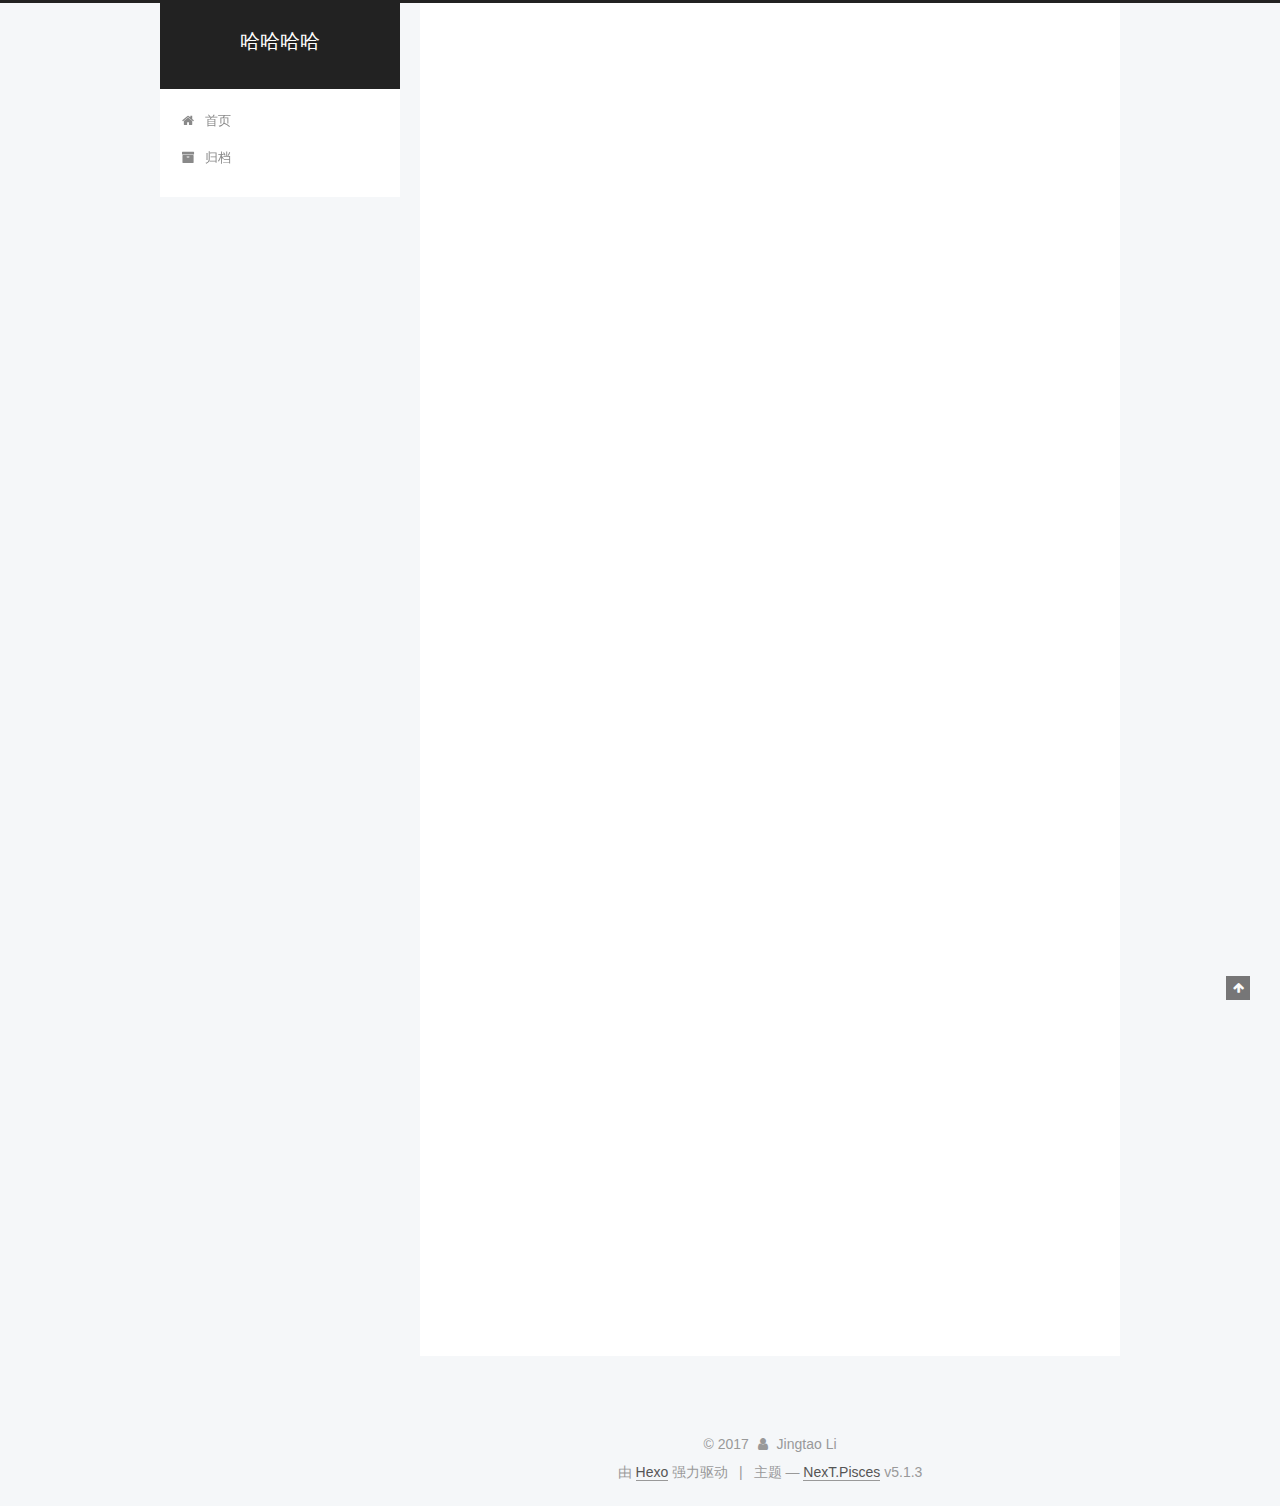
<file: index.html>
<!DOCTYPE html>



  


<html class="theme-next pisces use-motion" lang="zh-Hans">
<head>
  <meta charset="UTF-8"/>
<meta http-equiv="X-UA-Compatible" content="IE=edge" />
<meta name="viewport" content="width=device-width, initial-scale=1, maximum-scale=1"/>
<meta name="theme-color" content="#222">









<meta http-equiv="Cache-Control" content="no-transform" />
<meta http-equiv="Cache-Control" content="no-siteapp" />
















  
  
  <link href="/lib/fancybox/source/jquery.fancybox.css?v=2.1.5" rel="stylesheet" type="text/css" />







<link href="/lib/font-awesome/css/font-awesome.min.css?v=4.6.2" rel="stylesheet" type="text/css" />

<link href="/css/main.css?v=5.1.3" rel="stylesheet" type="text/css" />


  <link rel="apple-touch-icon" sizes="180x180" href="/images/apple-touch-icon-next.png?v=5.1.3">


  <link rel="icon" type="image/png" sizes="32x32" href="/images/favicon-32x32-next.png?v=5.1.3">


  <link rel="icon" type="image/png" sizes="16x16" href="/images/favicon-16x16-next.png?v=5.1.3">


  <link rel="mask-icon" href="/images/logo.svg?v=5.1.3" color="#222">





  <meta name="keywords" content="Hexo, NexT" />










<meta property="og:type" content="website">
<meta property="og:title" content="哈哈哈哈">
<meta property="og:url" content="http://yoursite.com/index.html">
<meta property="og:site_name" content="哈哈哈哈">
<meta property="og:locale" content="zh-Hans">
<meta name="twitter:card" content="summary">
<meta name="twitter:title" content="哈哈哈哈">



<script type="text/javascript" id="hexo.configurations">
  var NexT = window.NexT || {};
  var CONFIG = {
    root: '/',
    scheme: 'Pisces',
    version: '5.1.3',
    sidebar: {"position":"left","display":"post","offset":12,"b2t":false,"scrollpercent":false,"onmobile":false},
    fancybox: true,
    tabs: true,
    motion: {"enable":true,"async":false,"transition":{"post_block":"fadeIn","post_header":"slideDownIn","post_body":"slideDownIn","coll_header":"slideLeftIn","sidebar":"slideUpIn"}},
    duoshuo: {
      userId: '0',
      author: '博主'
    },
    algolia: {
      applicationID: '',
      apiKey: '',
      indexName: '',
      hits: {"per_page":10},
      labels: {"input_placeholder":"Search for Posts","hits_empty":"We didn't find any results for the search: ${query}","hits_stats":"${hits} results found in ${time} ms"}
    }
  };
</script>



  <link rel="canonical" href="http://yoursite.com/"/>





  <title>哈哈哈哈</title>
  








</head>

<body itemscope itemtype="http://schema.org/WebPage" lang="zh-Hans">

  
  
    
  

  <div class="container sidebar-position-left 
  page-home">
    <div class="headband"></div>

    <header id="header" class="header" itemscope itemtype="http://schema.org/WPHeader">
      <div class="header-inner"><div class="site-brand-wrapper">
  <div class="site-meta ">
    

    <div class="custom-logo-site-title">
      <a href="/"  class="brand" rel="start">
        <span class="logo-line-before"><i></i></span>
        <span class="site-title">哈哈哈哈</span>
        <span class="logo-line-after"><i></i></span>
      </a>
    </div>
      
        <p class="site-subtitle"></p>
      
  </div>

  <div class="site-nav-toggle">
    <button>
      <span class="btn-bar"></span>
      <span class="btn-bar"></span>
      <span class="btn-bar"></span>
    </button>
  </div>
</div>

<nav class="site-nav">
  

  
    <ul id="menu" class="menu">
      
        
        <li class="menu-item menu-item-home">
          <a href="/" rel="section">
            
              <i class="menu-item-icon fa fa-fw fa-home"></i> <br />
            
            首页
          </a>
        </li>
      
        
        <li class="menu-item menu-item-archives">
          <a href="/archives/" rel="section">
            
              <i class="menu-item-icon fa fa-fw fa-archive"></i> <br />
            
            归档
          </a>
        </li>
      

      
    </ul>
  

  
</nav>



 </div>
    </header>

    <main id="main" class="main">
      <div class="main-inner">
        <div class="content-wrap">
          <div id="content" class="content">
            
  <section id="posts" class="posts-expand">
    
      

  

  
  
  

  <article class="post post-type-normal" itemscope itemtype="http://schema.org/Article">
  
  
  
  <div class="post-block">
    <link itemprop="mainEntityOfPage" href="http://yoursite.com/2017/10/22/FirstArticle/">

    <span hidden itemprop="author" itemscope itemtype="http://schema.org/Person">
      <meta itemprop="name" content="Jingtao Li">
      <meta itemprop="description" content="">
      <meta itemprop="image" content="/images/avatar.gif">
    </span>

    <span hidden itemprop="publisher" itemscope itemtype="http://schema.org/Organization">
      <meta itemprop="name" content="哈哈哈哈">
    </span>

    
      <header class="post-header">

        
        
          <h1 class="post-title" itemprop="name headline">
                
                <a class="post-title-link" href="/2017/10/22/FirstArticle/" itemprop="url">第一篇博客</a></h1>
        

        <div class="post-meta">
          <span class="post-time">
            
              <span class="post-meta-item-icon">
                <i class="fa fa-calendar-o"></i>
              </span>
              
                <span class="post-meta-item-text">发表于</span>
              
              <time title="创建于" itemprop="dateCreated datePublished" datetime="2017-10-22T15:21:56+08:00">
                2017-10-22
              </time>
            

            

            
          </span>

          

          
            
          

          
          

          

          

          

        </div>
      </header>
    

    
    
    
    <div class="post-body" itemprop="articleBody">

      
      

      
        
          
            <blockquote>
<p>测试测试 哈哈哈哈</p>
</blockquote>

          
        
      
    </div>
    
    
    

    

    

    

    <footer class="post-footer">
      

      

      

      
      
        <div class="post-eof"></div>
      
    </footer>
  </div>
  
  
  
  </article>


    
      

  

  
  
  

  <article class="post post-type-normal" itemscope itemtype="http://schema.org/Article">
  
  
  
  <div class="post-block">
    <link itemprop="mainEntityOfPage" href="http://yoursite.com/2017/10/22/hello-world/">

    <span hidden itemprop="author" itemscope itemtype="http://schema.org/Person">
      <meta itemprop="name" content="Jingtao Li">
      <meta itemprop="description" content="">
      <meta itemprop="image" content="/images/avatar.gif">
    </span>

    <span hidden itemprop="publisher" itemscope itemtype="http://schema.org/Organization">
      <meta itemprop="name" content="哈哈哈哈">
    </span>

    
      <header class="post-header">

        
        
          <h1 class="post-title" itemprop="name headline">
                
                <a class="post-title-link" href="/2017/10/22/hello-world/" itemprop="url">Hello World</a></h1>
        

        <div class="post-meta">
          <span class="post-time">
            
              <span class="post-meta-item-icon">
                <i class="fa fa-calendar-o"></i>
              </span>
              
                <span class="post-meta-item-text">发表于</span>
              
              <time title="创建于" itemprop="dateCreated datePublished" datetime="2017-10-22T15:00:10+08:00">
                2017-10-22
              </time>
            

            

            
          </span>

          

          
            
          

          
          

          

          

          

        </div>
      </header>
    

    
    
    
    <div class="post-body" itemprop="articleBody">

      
      

      
        
          
            <p>Welcome to <a href="https://hexo.io/" target="_blank" rel="external">Hexo</a>! This is your very first post. Check <a href="https://hexo.io/docs/" target="_blank" rel="external">documentation</a> for more info. If you get any problems when using Hexo, you can find the answer in <a href="https://hexo.io/docs/troubleshooting.html" target="_blank" rel="external">troubleshooting</a> or you can ask me on <a href="https://github.com/hexojs/hexo/issues" target="_blank" rel="external">GitHub</a>.</p>
<h2 id="Quick-Start"><a href="#Quick-Start" class="headerlink" title="Quick Start"></a>Quick Start</h2><h3 id="Create-a-new-post"><a href="#Create-a-new-post" class="headerlink" title="Create a new post"></a>Create a new post</h3><figure class="highlight bash"><table><tr><td class="gutter"><pre><div class="line">1</div></pre></td><td class="code"><pre><div class="line">$ hexo new <span class="string">"My New Post"</span></div></pre></td></tr></table></figure>
<p>More info: <a href="https://hexo.io/docs/writing.html" target="_blank" rel="external">Writing</a></p>
<h3 id="Run-server"><a href="#Run-server" class="headerlink" title="Run server"></a>Run server</h3><figure class="highlight bash"><table><tr><td class="gutter"><pre><div class="line">1</div></pre></td><td class="code"><pre><div class="line">$ hexo server</div></pre></td></tr></table></figure>
<p>More info: <a href="https://hexo.io/docs/server.html" target="_blank" rel="external">Server</a></p>
<h3 id="Generate-static-files"><a href="#Generate-static-files" class="headerlink" title="Generate static files"></a>Generate static files</h3><figure class="highlight bash"><table><tr><td class="gutter"><pre><div class="line">1</div></pre></td><td class="code"><pre><div class="line">$ hexo generate</div></pre></td></tr></table></figure>
<p>More info: <a href="https://hexo.io/docs/generating.html" target="_blank" rel="external">Generating</a></p>
<h3 id="Deploy-to-remote-sites"><a href="#Deploy-to-remote-sites" class="headerlink" title="Deploy to remote sites"></a>Deploy to remote sites</h3><figure class="highlight bash"><table><tr><td class="gutter"><pre><div class="line">1</div></pre></td><td class="code"><pre><div class="line">$ hexo deploy</div></pre></td></tr></table></figure>
<p>More info: <a href="https://hexo.io/docs/deployment.html" target="_blank" rel="external">Deployment</a></p>

          
        
      
    </div>
    
    
    

    

    

    

    <footer class="post-footer">
      

      

      

      
      
        <div class="post-eof"></div>
      
    </footer>
  </div>
  
  
  
  </article>


    
  </section>

  


          </div>
          


          

        </div>
        
          
  
  <div class="sidebar-toggle">
    <div class="sidebar-toggle-line-wrap">
      <span class="sidebar-toggle-line sidebar-toggle-line-first"></span>
      <span class="sidebar-toggle-line sidebar-toggle-line-middle"></span>
      <span class="sidebar-toggle-line sidebar-toggle-line-last"></span>
    </div>
  </div>

  <aside id="sidebar" class="sidebar">
    
    <div class="sidebar-inner">

      

      

      <section class="site-overview-wrap sidebar-panel sidebar-panel-active">
        <div class="site-overview">
          <div class="site-author motion-element" itemprop="author" itemscope itemtype="http://schema.org/Person">
            
              <p class="site-author-name" itemprop="name">Jingtao Li</p>
              <p class="site-description motion-element" itemprop="description"></p>
          </div>

          <nav class="site-state motion-element">

            
              <div class="site-state-item site-state-posts">
              
                <a href="/archives/">
              
                  <span class="site-state-item-count">2</span>
                  <span class="site-state-item-name">日志</span>
                </a>
              </div>
            

            

            

          </nav>

          

          <div class="links-of-author motion-element">
            
              
                <span class="links-of-author-item">
                  <a href="mailto:lijingtao820@gmail.com" target="_blank" title="E-Mail">
                    
                      <i class="fa fa-fw fa-envelope"></i>E-Mail</a>
                </span>
              
                <span class="links-of-author-item">
                  <a href="lijingtao820" target="_blank" title="Wechat">
                    
                      <i class="fa fa-fw fa-globe"></i>Wechat</a>
                </span>
              
            
          </div>

          
          

          
          

          

        </div>
      </section>

      

      

    </div>
  </aside>


        
      </div>
    </main>

    <footer id="footer" class="footer">
      <div class="footer-inner">
        <div class="copyright">&copy; <span itemprop="copyrightYear">2017</span>
  <span class="with-love">
    <i class="fa fa-user"></i>
  </span>
  <span class="author" itemprop="copyrightHolder">Jingtao Li</span>

  
</div>


  <div class="powered-by">由 <a class="theme-link" target="_blank" href="https://hexo.io">Hexo</a> 强力驱动</div>



  <span class="post-meta-divider">|</span>



  <div class="theme-info">主题 &mdash; <a class="theme-link" target="_blank" href="https://github.com/iissnan/hexo-theme-next">NexT.Pisces</a> v5.1.3</div>




        







        
      </div>
    </footer>

    
      <div class="back-to-top">
        <i class="fa fa-arrow-up"></i>
        
      </div>
    

    

  </div>

  

<script type="text/javascript">
  if (Object.prototype.toString.call(window.Promise) !== '[object Function]') {
    window.Promise = null;
  }
</script>









  












  
  
    <script type="text/javascript" src="/lib/jquery/index.js?v=2.1.3"></script>
  

  
  
    <script type="text/javascript" src="/lib/fastclick/lib/fastclick.min.js?v=1.0.6"></script>
  

  
  
    <script type="text/javascript" src="/lib/jquery_lazyload/jquery.lazyload.js?v=1.9.7"></script>
  

  
  
    <script type="text/javascript" src="/lib/velocity/velocity.min.js?v=1.2.1"></script>
  

  
  
    <script type="text/javascript" src="/lib/velocity/velocity.ui.min.js?v=1.2.1"></script>
  

  
  
    <script type="text/javascript" src="/lib/fancybox/source/jquery.fancybox.pack.js?v=2.1.5"></script>
  


  


  <script type="text/javascript" src="/js/src/utils.js?v=5.1.3"></script>

  <script type="text/javascript" src="/js/src/motion.js?v=5.1.3"></script>



  
  


  <script type="text/javascript" src="/js/src/affix.js?v=5.1.3"></script>

  <script type="text/javascript" src="/js/src/schemes/pisces.js?v=5.1.3"></script>



  

  


  <script type="text/javascript" src="/js/src/bootstrap.js?v=5.1.3"></script>



  


  




	





  





  












  





  

  

  
  

  

  

  

</body>
</html>
</file>
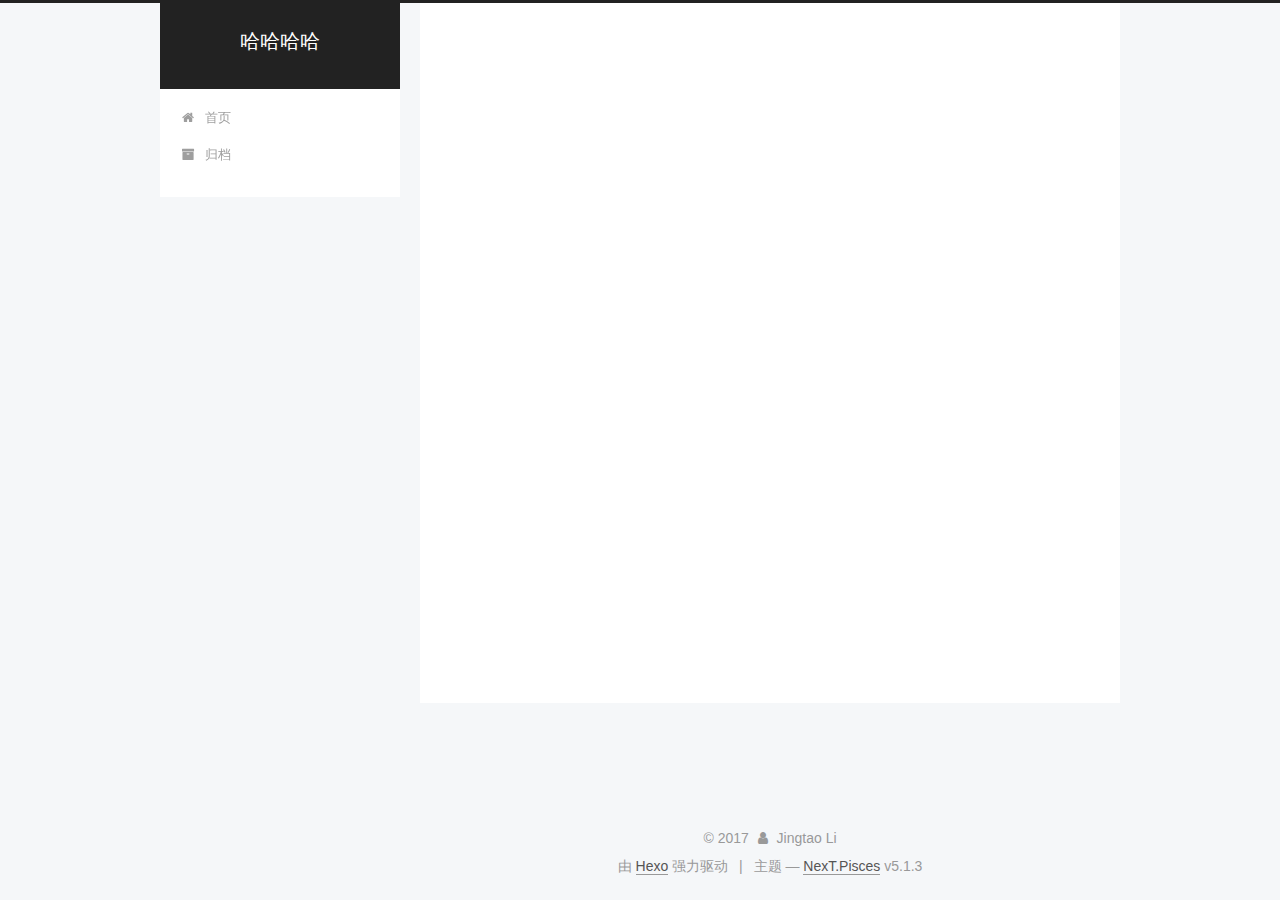
<file: archives/index.html>
<!DOCTYPE html>



  


<html class="theme-next pisces use-motion" lang="zh-Hans">
<head>
  <meta charset="UTF-8"/>
<meta http-equiv="X-UA-Compatible" content="IE=edge" />
<meta name="viewport" content="width=device-width, initial-scale=1, maximum-scale=1"/>
<meta name="theme-color" content="#222">









<meta http-equiv="Cache-Control" content="no-transform" />
<meta http-equiv="Cache-Control" content="no-siteapp" />
















  
  
  <link href="/lib/fancybox/source/jquery.fancybox.css?v=2.1.5" rel="stylesheet" type="text/css" />







<link href="/lib/font-awesome/css/font-awesome.min.css?v=4.6.2" rel="stylesheet" type="text/css" />

<link href="/css/main.css?v=5.1.3" rel="stylesheet" type="text/css" />


  <link rel="apple-touch-icon" sizes="180x180" href="/images/apple-touch-icon-next.png?v=5.1.3">


  <link rel="icon" type="image/png" sizes="32x32" href="/images/favicon-32x32-next.png?v=5.1.3">


  <link rel="icon" type="image/png" sizes="16x16" href="/images/favicon-16x16-next.png?v=5.1.3">


  <link rel="mask-icon" href="/images/logo.svg?v=5.1.3" color="#222">





  <meta name="keywords" content="Hexo, NexT" />










<meta property="og:type" content="website">
<meta property="og:title" content="哈哈哈哈">
<meta property="og:url" content="http://yoursite.com/archives/index.html">
<meta property="og:site_name" content="哈哈哈哈">
<meta property="og:locale" content="zh-Hans">
<meta name="twitter:card" content="summary">
<meta name="twitter:title" content="哈哈哈哈">



<script type="text/javascript" id="hexo.configurations">
  var NexT = window.NexT || {};
  var CONFIG = {
    root: '/',
    scheme: 'Pisces',
    version: '5.1.3',
    sidebar: {"position":"left","display":"post","offset":12,"b2t":false,"scrollpercent":false,"onmobile":false},
    fancybox: true,
    tabs: true,
    motion: {"enable":true,"async":false,"transition":{"post_block":"fadeIn","post_header":"slideDownIn","post_body":"slideDownIn","coll_header":"slideLeftIn","sidebar":"slideUpIn"}},
    duoshuo: {
      userId: '0',
      author: '博主'
    },
    algolia: {
      applicationID: '',
      apiKey: '',
      indexName: '',
      hits: {"per_page":10},
      labels: {"input_placeholder":"Search for Posts","hits_empty":"We didn't find any results for the search: ${query}","hits_stats":"${hits} results found in ${time} ms"}
    }
  };
</script>



  <link rel="canonical" href="http://yoursite.com/archives/"/>





  <title>归档 | 哈哈哈哈</title>
  








</head>

<body itemscope itemtype="http://schema.org/WebPage" lang="zh-Hans">

  
  
    
  

  <div class="container sidebar-position-left page-archive">
    <div class="headband"></div>

    <header id="header" class="header" itemscope itemtype="http://schema.org/WPHeader">
      <div class="header-inner"><div class="site-brand-wrapper">
  <div class="site-meta ">
    

    <div class="custom-logo-site-title">
      <a href="/"  class="brand" rel="start">
        <span class="logo-line-before"><i></i></span>
        <span class="site-title">哈哈哈哈</span>
        <span class="logo-line-after"><i></i></span>
      </a>
    </div>
      
        <p class="site-subtitle"></p>
      
  </div>

  <div class="site-nav-toggle">
    <button>
      <span class="btn-bar"></span>
      <span class="btn-bar"></span>
      <span class="btn-bar"></span>
    </button>
  </div>
</div>

<nav class="site-nav">
  

  
    <ul id="menu" class="menu">
      
        
        <li class="menu-item menu-item-home">
          <a href="/" rel="section">
            
              <i class="menu-item-icon fa fa-fw fa-home"></i> <br />
            
            首页
          </a>
        </li>
      
        
        <li class="menu-item menu-item-archives">
          <a href="/archives/" rel="section">
            
              <i class="menu-item-icon fa fa-fw fa-archive"></i> <br />
            
            归档
          </a>
        </li>
      

      
    </ul>
  

  
</nav>



 </div>
    </header>

    <main id="main" class="main">
      <div class="main-inner">
        <div class="content-wrap">
          <div id="content" class="content">
            

  
  
  
  <div class="post-block archive">
    <div id="posts" class="posts-collapse">
      <span class="archive-move-on"></span>

      <span class="archive-page-counter">
        
        
        
          
        
        嗯..! 目前共计 2 篇日志。 继续努力。
      </span>

      

        
        
        

        
          
          <div class="collection-title">
            <h1 class="archive-year" id="archive-year-2017">2017</h1>
          </div>
        
        

        

  <article class="post post-type-normal" itemscope itemtype="http://schema.org/Article">
    <header class="post-header">

      <h2 class="post-title">
        
            <a class="post-title-link" href="/2017/10/22/FirstArticle/" itemprop="url">
              
                <span itemprop="name">第一篇博客</span>
              
            </a>
        
      </h2>

      <div class="post-meta">
        <time class="post-time" itemprop="dateCreated"
              datetime="2017-10-22T15:21:56+08:00"
              content="2017-10-22" >
          10-22
        </time>
      </div>

    </header>
  </article>



      

        
        
        

        
        

        

  <article class="post post-type-normal" itemscope itemtype="http://schema.org/Article">
    <header class="post-header">

      <h2 class="post-title">
        
            <a class="post-title-link" href="/2017/10/22/hello-world/" itemprop="url">
              
                <span itemprop="name">Hello World</span>
              
            </a>
        
      </h2>

      <div class="post-meta">
        <time class="post-time" itemprop="dateCreated"
              datetime="2017-10-22T15:00:10+08:00"
              content="2017-10-22" >
          10-22
        </time>
      </div>

    </header>
  </article>



      

    </div>
  </div>
  
  
  

  



          </div>
          


          

        </div>
        
          
  
  <div class="sidebar-toggle">
    <div class="sidebar-toggle-line-wrap">
      <span class="sidebar-toggle-line sidebar-toggle-line-first"></span>
      <span class="sidebar-toggle-line sidebar-toggle-line-middle"></span>
      <span class="sidebar-toggle-line sidebar-toggle-line-last"></span>
    </div>
  </div>

  <aside id="sidebar" class="sidebar">
    
    <div class="sidebar-inner">

      

      

      <section class="site-overview-wrap sidebar-panel sidebar-panel-active">
        <div class="site-overview">
          <div class="site-author motion-element" itemprop="author" itemscope itemtype="http://schema.org/Person">
            
              <p class="site-author-name" itemprop="name">Jingtao Li</p>
              <p class="site-description motion-element" itemprop="description"></p>
          </div>

          <nav class="site-state motion-element">

            
              <div class="site-state-item site-state-posts">
              
                <a href="/archives/">
              
                  <span class="site-state-item-count">2</span>
                  <span class="site-state-item-name">日志</span>
                </a>
              </div>
            

            

            

          </nav>

          

          <div class="links-of-author motion-element">
            
              
                <span class="links-of-author-item">
                  <a href="mailto:lijingtao820@gmail.com" target="_blank" title="E-Mail">
                    
                      <i class="fa fa-fw fa-envelope"></i>E-Mail</a>
                </span>
              
                <span class="links-of-author-item">
                  <a href="lijingtao820" target="_blank" title="Wechat">
                    
                      <i class="fa fa-fw fa-globe"></i>Wechat</a>
                </span>
              
            
          </div>

          
          

          
          

          

        </div>
      </section>

      

      

    </div>
  </aside>


        
      </div>
    </main>

    <footer id="footer" class="footer">
      <div class="footer-inner">
        <div class="copyright">&copy; <span itemprop="copyrightYear">2017</span>
  <span class="with-love">
    <i class="fa fa-user"></i>
  </span>
  <span class="author" itemprop="copyrightHolder">Jingtao Li</span>

  
</div>


  <div class="powered-by">由 <a class="theme-link" target="_blank" href="https://hexo.io">Hexo</a> 强力驱动</div>



  <span class="post-meta-divider">|</span>



  <div class="theme-info">主题 &mdash; <a class="theme-link" target="_blank" href="https://github.com/iissnan/hexo-theme-next">NexT.Pisces</a> v5.1.3</div>




        







        
      </div>
    </footer>

    
      <div class="back-to-top">
        <i class="fa fa-arrow-up"></i>
        
      </div>
    

    

  </div>

  

<script type="text/javascript">
  if (Object.prototype.toString.call(window.Promise) !== '[object Function]') {
    window.Promise = null;
  }
</script>









  












  
  
    <script type="text/javascript" src="/lib/jquery/index.js?v=2.1.3"></script>
  

  
  
    <script type="text/javascript" src="/lib/fastclick/lib/fastclick.min.js?v=1.0.6"></script>
  

  
  
    <script type="text/javascript" src="/lib/jquery_lazyload/jquery.lazyload.js?v=1.9.7"></script>
  

  
  
    <script type="text/javascript" src="/lib/velocity/velocity.min.js?v=1.2.1"></script>
  

  
  
    <script type="text/javascript" src="/lib/velocity/velocity.ui.min.js?v=1.2.1"></script>
  

  
  
    <script type="text/javascript" src="/lib/fancybox/source/jquery.fancybox.pack.js?v=2.1.5"></script>
  


  


  <script type="text/javascript" src="/js/src/utils.js?v=5.1.3"></script>

  <script type="text/javascript" src="/js/src/motion.js?v=5.1.3"></script>



  
  


  <script type="text/javascript" src="/js/src/affix.js?v=5.1.3"></script>

  <script type="text/javascript" src="/js/src/schemes/pisces.js?v=5.1.3"></script>



  

  


  <script type="text/javascript" src="/js/src/bootstrap.js?v=5.1.3"></script>



  


  




	





  





  












  





  

  

  
  

  

  

  

</body>
</html>
</file>
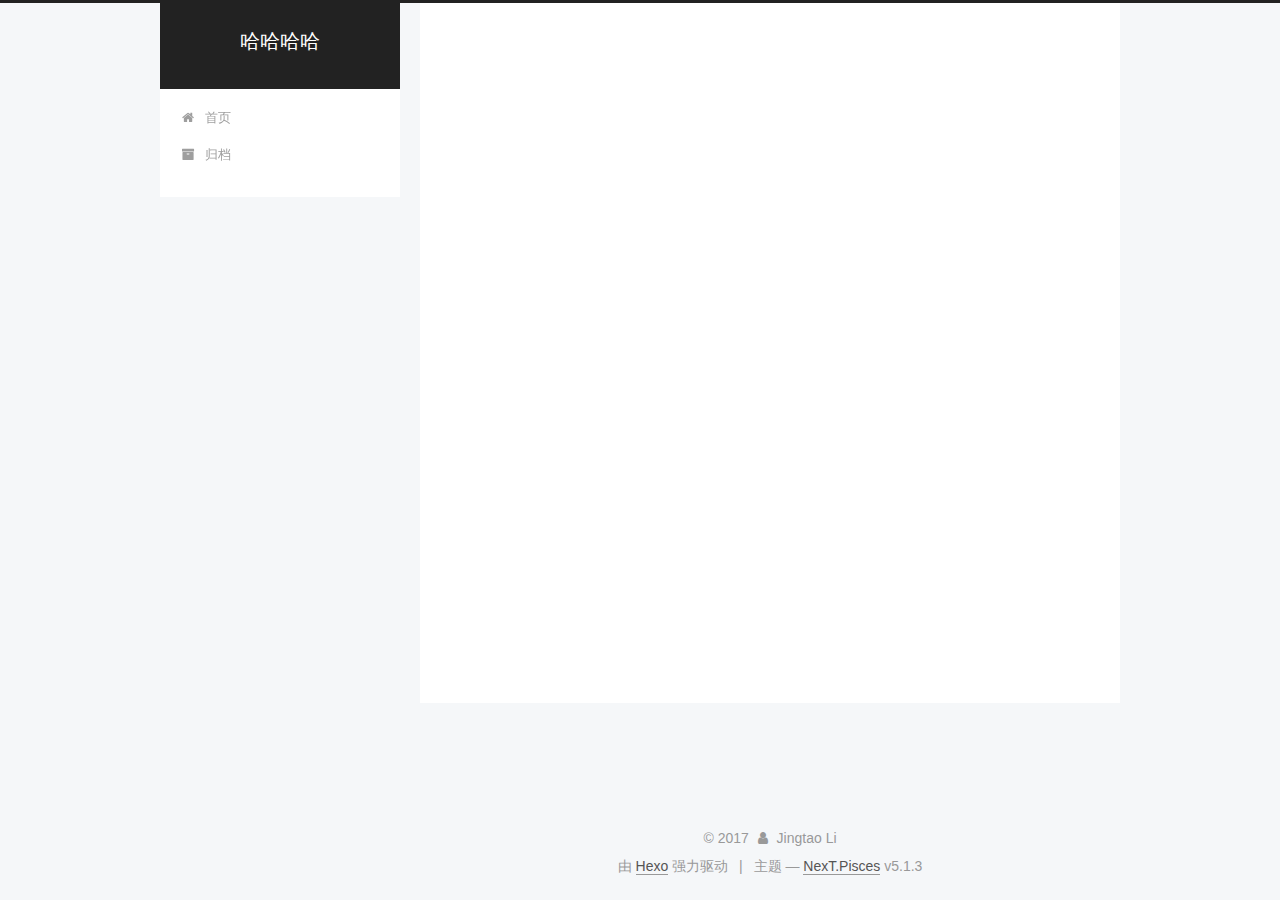
<file: archives/2017/index.html>
<!DOCTYPE html>



  


<html class="theme-next pisces use-motion" lang="zh-Hans">
<head>
  <meta charset="UTF-8"/>
<meta http-equiv="X-UA-Compatible" content="IE=edge" />
<meta name="viewport" content="width=device-width, initial-scale=1, maximum-scale=1"/>
<meta name="theme-color" content="#222">









<meta http-equiv="Cache-Control" content="no-transform" />
<meta http-equiv="Cache-Control" content="no-siteapp" />
















  
  
  <link href="/lib/fancybox/source/jquery.fancybox.css?v=2.1.5" rel="stylesheet" type="text/css" />







<link href="/lib/font-awesome/css/font-awesome.min.css?v=4.6.2" rel="stylesheet" type="text/css" />

<link href="/css/main.css?v=5.1.3" rel="stylesheet" type="text/css" />


  <link rel="apple-touch-icon" sizes="180x180" href="/images/apple-touch-icon-next.png?v=5.1.3">


  <link rel="icon" type="image/png" sizes="32x32" href="/images/favicon-32x32-next.png?v=5.1.3">


  <link rel="icon" type="image/png" sizes="16x16" href="/images/favicon-16x16-next.png?v=5.1.3">


  <link rel="mask-icon" href="/images/logo.svg?v=5.1.3" color="#222">





  <meta name="keywords" content="Hexo, NexT" />










<meta property="og:type" content="website">
<meta property="og:title" content="哈哈哈哈">
<meta property="og:url" content="http://yoursite.com/archives/2017/index.html">
<meta property="og:site_name" content="哈哈哈哈">
<meta property="og:locale" content="zh-Hans">
<meta name="twitter:card" content="summary">
<meta name="twitter:title" content="哈哈哈哈">



<script type="text/javascript" id="hexo.configurations">
  var NexT = window.NexT || {};
  var CONFIG = {
    root: '/',
    scheme: 'Pisces',
    version: '5.1.3',
    sidebar: {"position":"left","display":"post","offset":12,"b2t":false,"scrollpercent":false,"onmobile":false},
    fancybox: true,
    tabs: true,
    motion: {"enable":true,"async":false,"transition":{"post_block":"fadeIn","post_header":"slideDownIn","post_body":"slideDownIn","coll_header":"slideLeftIn","sidebar":"slideUpIn"}},
    duoshuo: {
      userId: '0',
      author: '博主'
    },
    algolia: {
      applicationID: '',
      apiKey: '',
      indexName: '',
      hits: {"per_page":10},
      labels: {"input_placeholder":"Search for Posts","hits_empty":"We didn't find any results for the search: ${query}","hits_stats":"${hits} results found in ${time} ms"}
    }
  };
</script>



  <link rel="canonical" href="http://yoursite.com/archives/2017/"/>





  <title>归档 | 哈哈哈哈</title>
  








</head>

<body itemscope itemtype="http://schema.org/WebPage" lang="zh-Hans">

  
  
    
  

  <div class="container sidebar-position-left page-archive">
    <div class="headband"></div>

    <header id="header" class="header" itemscope itemtype="http://schema.org/WPHeader">
      <div class="header-inner"><div class="site-brand-wrapper">
  <div class="site-meta ">
    

    <div class="custom-logo-site-title">
      <a href="/"  class="brand" rel="start">
        <span class="logo-line-before"><i></i></span>
        <span class="site-title">哈哈哈哈</span>
        <span class="logo-line-after"><i></i></span>
      </a>
    </div>
      
        <p class="site-subtitle"></p>
      
  </div>

  <div class="site-nav-toggle">
    <button>
      <span class="btn-bar"></span>
      <span class="btn-bar"></span>
      <span class="btn-bar"></span>
    </button>
  </div>
</div>

<nav class="site-nav">
  

  
    <ul id="menu" class="menu">
      
        
        <li class="menu-item menu-item-home">
          <a href="/" rel="section">
            
              <i class="menu-item-icon fa fa-fw fa-home"></i> <br />
            
            首页
          </a>
        </li>
      
        
        <li class="menu-item menu-item-archives">
          <a href="/archives/" rel="section">
            
              <i class="menu-item-icon fa fa-fw fa-archive"></i> <br />
            
            归档
          </a>
        </li>
      

      
    </ul>
  

  
</nav>



 </div>
    </header>

    <main id="main" class="main">
      <div class="main-inner">
        <div class="content-wrap">
          <div id="content" class="content">
            

  
  
  
  <div class="post-block archive">
    <div id="posts" class="posts-collapse">
      <span class="archive-move-on"></span>

      <span class="archive-page-counter">
        
        
        
          
        
        嗯..! 目前共计 2 篇日志。 继续努力。
      </span>

      

        
        
        

        
          
          <div class="collection-title">
            <h1 class="archive-year" id="archive-year-2017">2017</h1>
          </div>
        
        

        

  <article class="post post-type-normal" itemscope itemtype="http://schema.org/Article">
    <header class="post-header">

      <h2 class="post-title">
        
            <a class="post-title-link" href="/2017/10/22/FirstArticle/" itemprop="url">
              
                <span itemprop="name">第一篇博客</span>
              
            </a>
        
      </h2>

      <div class="post-meta">
        <time class="post-time" itemprop="dateCreated"
              datetime="2017-10-22T15:21:56+08:00"
              content="2017-10-22" >
          10-22
        </time>
      </div>

    </header>
  </article>



      

        
        
        

        
        

        

  <article class="post post-type-normal" itemscope itemtype="http://schema.org/Article">
    <header class="post-header">

      <h2 class="post-title">
        
            <a class="post-title-link" href="/2017/10/22/hello-world/" itemprop="url">
              
                <span itemprop="name">Hello World</span>
              
            </a>
        
      </h2>

      <div class="post-meta">
        <time class="post-time" itemprop="dateCreated"
              datetime="2017-10-22T15:00:10+08:00"
              content="2017-10-22" >
          10-22
        </time>
      </div>

    </header>
  </article>



      

    </div>
  </div>
  
  
  

  



          </div>
          


          

        </div>
        
          
  
  <div class="sidebar-toggle">
    <div class="sidebar-toggle-line-wrap">
      <span class="sidebar-toggle-line sidebar-toggle-line-first"></span>
      <span class="sidebar-toggle-line sidebar-toggle-line-middle"></span>
      <span class="sidebar-toggle-line sidebar-toggle-line-last"></span>
    </div>
  </div>

  <aside id="sidebar" class="sidebar">
    
    <div class="sidebar-inner">

      

      

      <section class="site-overview-wrap sidebar-panel sidebar-panel-active">
        <div class="site-overview">
          <div class="site-author motion-element" itemprop="author" itemscope itemtype="http://schema.org/Person">
            
              <p class="site-author-name" itemprop="name">Jingtao Li</p>
              <p class="site-description motion-element" itemprop="description"></p>
          </div>

          <nav class="site-state motion-element">

            
              <div class="site-state-item site-state-posts">
              
                <a href="/archives/">
              
                  <span class="site-state-item-count">2</span>
                  <span class="site-state-item-name">日志</span>
                </a>
              </div>
            

            

            

          </nav>

          

          <div class="links-of-author motion-element">
            
              
                <span class="links-of-author-item">
                  <a href="mailto:lijingtao820@gmail.com" target="_blank" title="E-Mail">
                    
                      <i class="fa fa-fw fa-envelope"></i>E-Mail</a>
                </span>
              
                <span class="links-of-author-item">
                  <a href="lijingtao820" target="_blank" title="Wechat">
                    
                      <i class="fa fa-fw fa-globe"></i>Wechat</a>
                </span>
              
            
          </div>

          
          

          
          

          

        </div>
      </section>

      

      

    </div>
  </aside>


        
      </div>
    </main>

    <footer id="footer" class="footer">
      <div class="footer-inner">
        <div class="copyright">&copy; <span itemprop="copyrightYear">2017</span>
  <span class="with-love">
    <i class="fa fa-user"></i>
  </span>
  <span class="author" itemprop="copyrightHolder">Jingtao Li</span>

  
</div>


  <div class="powered-by">由 <a class="theme-link" target="_blank" href="https://hexo.io">Hexo</a> 强力驱动</div>



  <span class="post-meta-divider">|</span>



  <div class="theme-info">主题 &mdash; <a class="theme-link" target="_blank" href="https://github.com/iissnan/hexo-theme-next">NexT.Pisces</a> v5.1.3</div>




        







        
      </div>
    </footer>

    
      <div class="back-to-top">
        <i class="fa fa-arrow-up"></i>
        
      </div>
    

    

  </div>

  

<script type="text/javascript">
  if (Object.prototype.toString.call(window.Promise) !== '[object Function]') {
    window.Promise = null;
  }
</script>









  












  
  
    <script type="text/javascript" src="/lib/jquery/index.js?v=2.1.3"></script>
  

  
  
    <script type="text/javascript" src="/lib/fastclick/lib/fastclick.min.js?v=1.0.6"></script>
  

  
  
    <script type="text/javascript" src="/lib/jquery_lazyload/jquery.lazyload.js?v=1.9.7"></script>
  

  
  
    <script type="text/javascript" src="/lib/velocity/velocity.min.js?v=1.2.1"></script>
  

  
  
    <script type="text/javascript" src="/lib/velocity/velocity.ui.min.js?v=1.2.1"></script>
  

  
  
    <script type="text/javascript" src="/lib/fancybox/source/jquery.fancybox.pack.js?v=2.1.5"></script>
  


  


  <script type="text/javascript" src="/js/src/utils.js?v=5.1.3"></script>

  <script type="text/javascript" src="/js/src/motion.js?v=5.1.3"></script>



  
  


  <script type="text/javascript" src="/js/src/affix.js?v=5.1.3"></script>

  <script type="text/javascript" src="/js/src/schemes/pisces.js?v=5.1.3"></script>



  

  


  <script type="text/javascript" src="/js/src/bootstrap.js?v=5.1.3"></script>



  


  




	





  





  












  





  

  

  
  

  

  

  

</body>
</html>
</file>
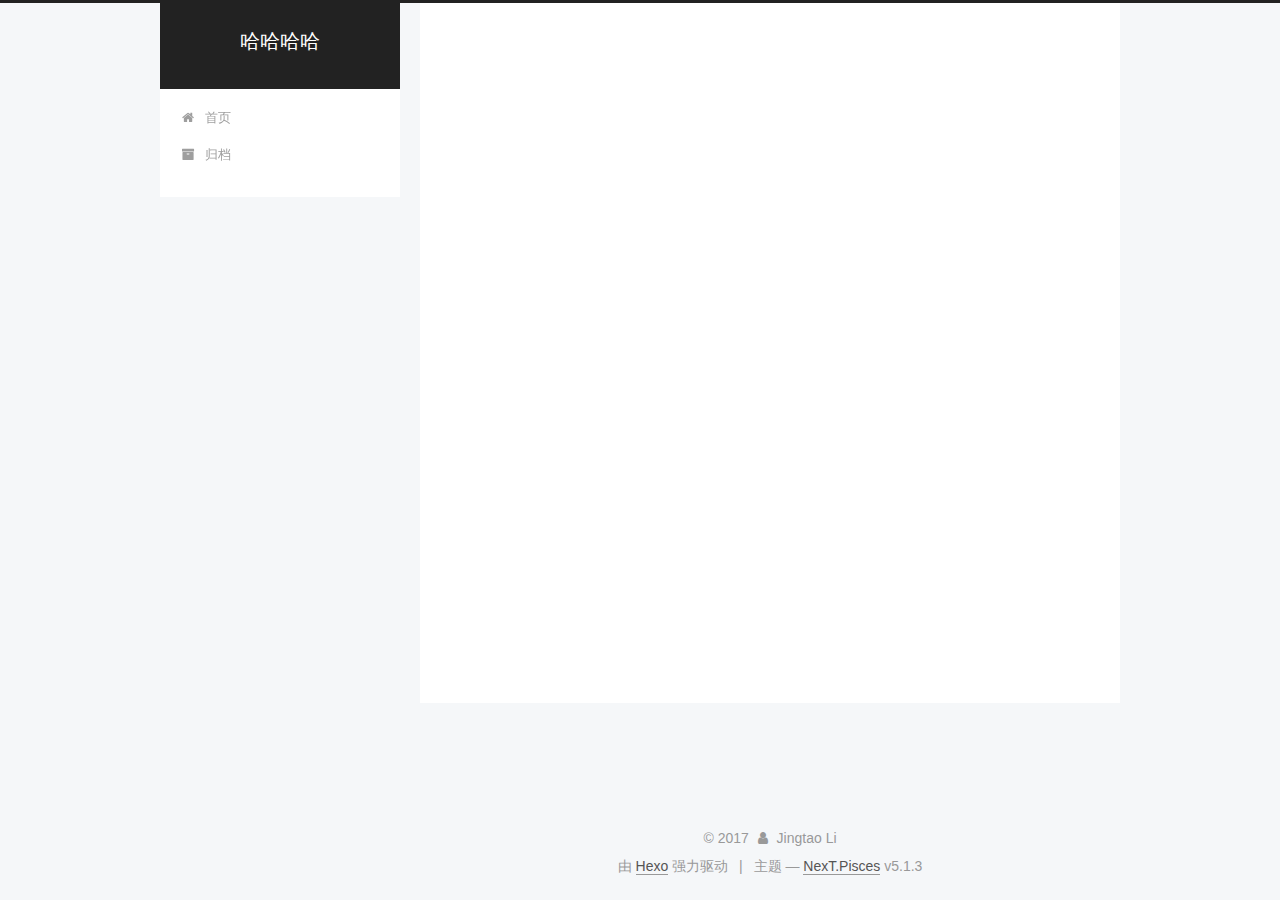
<file: archives/2017/10/index.html>
<!DOCTYPE html>



  


<html class="theme-next pisces use-motion" lang="zh-Hans">
<head>
  <meta charset="UTF-8"/>
<meta http-equiv="X-UA-Compatible" content="IE=edge" />
<meta name="viewport" content="width=device-width, initial-scale=1, maximum-scale=1"/>
<meta name="theme-color" content="#222">









<meta http-equiv="Cache-Control" content="no-transform" />
<meta http-equiv="Cache-Control" content="no-siteapp" />
















  
  
  <link href="/lib/fancybox/source/jquery.fancybox.css?v=2.1.5" rel="stylesheet" type="text/css" />







<link href="/lib/font-awesome/css/font-awesome.min.css?v=4.6.2" rel="stylesheet" type="text/css" />

<link href="/css/main.css?v=5.1.3" rel="stylesheet" type="text/css" />


  <link rel="apple-touch-icon" sizes="180x180" href="/images/apple-touch-icon-next.png?v=5.1.3">


  <link rel="icon" type="image/png" sizes="32x32" href="/images/favicon-32x32-next.png?v=5.1.3">


  <link rel="icon" type="image/png" sizes="16x16" href="/images/favicon-16x16-next.png?v=5.1.3">


  <link rel="mask-icon" href="/images/logo.svg?v=5.1.3" color="#222">





  <meta name="keywords" content="Hexo, NexT" />










<meta property="og:type" content="website">
<meta property="og:title" content="哈哈哈哈">
<meta property="og:url" content="http://yoursite.com/archives/2017/10/index.html">
<meta property="og:site_name" content="哈哈哈哈">
<meta property="og:locale" content="zh-Hans">
<meta name="twitter:card" content="summary">
<meta name="twitter:title" content="哈哈哈哈">



<script type="text/javascript" id="hexo.configurations">
  var NexT = window.NexT || {};
  var CONFIG = {
    root: '/',
    scheme: 'Pisces',
    version: '5.1.3',
    sidebar: {"position":"left","display":"post","offset":12,"b2t":false,"scrollpercent":false,"onmobile":false},
    fancybox: true,
    tabs: true,
    motion: {"enable":true,"async":false,"transition":{"post_block":"fadeIn","post_header":"slideDownIn","post_body":"slideDownIn","coll_header":"slideLeftIn","sidebar":"slideUpIn"}},
    duoshuo: {
      userId: '0',
      author: '博主'
    },
    algolia: {
      applicationID: '',
      apiKey: '',
      indexName: '',
      hits: {"per_page":10},
      labels: {"input_placeholder":"Search for Posts","hits_empty":"We didn't find any results for the search: ${query}","hits_stats":"${hits} results found in ${time} ms"}
    }
  };
</script>



  <link rel="canonical" href="http://yoursite.com/archives/2017/10/"/>





  <title>归档 | 哈哈哈哈</title>
  








</head>

<body itemscope itemtype="http://schema.org/WebPage" lang="zh-Hans">

  
  
    
  

  <div class="container sidebar-position-left page-archive">
    <div class="headband"></div>

    <header id="header" class="header" itemscope itemtype="http://schema.org/WPHeader">
      <div class="header-inner"><div class="site-brand-wrapper">
  <div class="site-meta ">
    

    <div class="custom-logo-site-title">
      <a href="/"  class="brand" rel="start">
        <span class="logo-line-before"><i></i></span>
        <span class="site-title">哈哈哈哈</span>
        <span class="logo-line-after"><i></i></span>
      </a>
    </div>
      
        <p class="site-subtitle"></p>
      
  </div>

  <div class="site-nav-toggle">
    <button>
      <span class="btn-bar"></span>
      <span class="btn-bar"></span>
      <span class="btn-bar"></span>
    </button>
  </div>
</div>

<nav class="site-nav">
  

  
    <ul id="menu" class="menu">
      
        
        <li class="menu-item menu-item-home">
          <a href="/" rel="section">
            
              <i class="menu-item-icon fa fa-fw fa-home"></i> <br />
            
            首页
          </a>
        </li>
      
        
        <li class="menu-item menu-item-archives">
          <a href="/archives/" rel="section">
            
              <i class="menu-item-icon fa fa-fw fa-archive"></i> <br />
            
            归档
          </a>
        </li>
      

      
    </ul>
  

  
</nav>



 </div>
    </header>

    <main id="main" class="main">
      <div class="main-inner">
        <div class="content-wrap">
          <div id="content" class="content">
            

  
  
  
  <div class="post-block archive">
    <div id="posts" class="posts-collapse">
      <span class="archive-move-on"></span>

      <span class="archive-page-counter">
        
        
        
          
        
        嗯..! 目前共计 2 篇日志。 继续努力。
      </span>

      

        
        
        

        
          
          <div class="collection-title">
            <h1 class="archive-year" id="archive-year-2017">2017</h1>
          </div>
        
        

        

  <article class="post post-type-normal" itemscope itemtype="http://schema.org/Article">
    <header class="post-header">

      <h2 class="post-title">
        
            <a class="post-title-link" href="/2017/10/22/FirstArticle/" itemprop="url">
              
                <span itemprop="name">第一篇博客</span>
              
            </a>
        
      </h2>

      <div class="post-meta">
        <time class="post-time" itemprop="dateCreated"
              datetime="2017-10-22T15:21:56+08:00"
              content="2017-10-22" >
          10-22
        </time>
      </div>

    </header>
  </article>



      

        
        
        

        
        

        

  <article class="post post-type-normal" itemscope itemtype="http://schema.org/Article">
    <header class="post-header">

      <h2 class="post-title">
        
            <a class="post-title-link" href="/2017/10/22/hello-world/" itemprop="url">
              
                <span itemprop="name">Hello World</span>
              
            </a>
        
      </h2>

      <div class="post-meta">
        <time class="post-time" itemprop="dateCreated"
              datetime="2017-10-22T15:00:10+08:00"
              content="2017-10-22" >
          10-22
        </time>
      </div>

    </header>
  </article>



      

    </div>
  </div>
  
  
  

  



          </div>
          


          

        </div>
        
          
  
  <div class="sidebar-toggle">
    <div class="sidebar-toggle-line-wrap">
      <span class="sidebar-toggle-line sidebar-toggle-line-first"></span>
      <span class="sidebar-toggle-line sidebar-toggle-line-middle"></span>
      <span class="sidebar-toggle-line sidebar-toggle-line-last"></span>
    </div>
  </div>

  <aside id="sidebar" class="sidebar">
    
    <div class="sidebar-inner">

      

      

      <section class="site-overview-wrap sidebar-panel sidebar-panel-active">
        <div class="site-overview">
          <div class="site-author motion-element" itemprop="author" itemscope itemtype="http://schema.org/Person">
            
              <p class="site-author-name" itemprop="name">Jingtao Li</p>
              <p class="site-description motion-element" itemprop="description"></p>
          </div>

          <nav class="site-state motion-element">

            
              <div class="site-state-item site-state-posts">
              
                <a href="/archives/">
              
                  <span class="site-state-item-count">2</span>
                  <span class="site-state-item-name">日志</span>
                </a>
              </div>
            

            

            

          </nav>

          

          <div class="links-of-author motion-element">
            
              
                <span class="links-of-author-item">
                  <a href="mailto:lijingtao820@gmail.com" target="_blank" title="E-Mail">
                    
                      <i class="fa fa-fw fa-envelope"></i>E-Mail</a>
                </span>
              
                <span class="links-of-author-item">
                  <a href="lijingtao820" target="_blank" title="Wechat">
                    
                      <i class="fa fa-fw fa-globe"></i>Wechat</a>
                </span>
              
            
          </div>

          
          

          
          

          

        </div>
      </section>

      

      

    </div>
  </aside>


        
      </div>
    </main>

    <footer id="footer" class="footer">
      <div class="footer-inner">
        <div class="copyright">&copy; <span itemprop="copyrightYear">2017</span>
  <span class="with-love">
    <i class="fa fa-user"></i>
  </span>
  <span class="author" itemprop="copyrightHolder">Jingtao Li</span>

  
</div>


  <div class="powered-by">由 <a class="theme-link" target="_blank" href="https://hexo.io">Hexo</a> 强力驱动</div>



  <span class="post-meta-divider">|</span>



  <div class="theme-info">主题 &mdash; <a class="theme-link" target="_blank" href="https://github.com/iissnan/hexo-theme-next">NexT.Pisces</a> v5.1.3</div>




        







        
      </div>
    </footer>

    
      <div class="back-to-top">
        <i class="fa fa-arrow-up"></i>
        
      </div>
    

    

  </div>

  

<script type="text/javascript">
  if (Object.prototype.toString.call(window.Promise) !== '[object Function]') {
    window.Promise = null;
  }
</script>









  












  
  
    <script type="text/javascript" src="/lib/jquery/index.js?v=2.1.3"></script>
  

  
  
    <script type="text/javascript" src="/lib/fastclick/lib/fastclick.min.js?v=1.0.6"></script>
  

  
  
    <script type="text/javascript" src="/lib/jquery_lazyload/jquery.lazyload.js?v=1.9.7"></script>
  

  
  
    <script type="text/javascript" src="/lib/velocity/velocity.min.js?v=1.2.1"></script>
  

  
  
    <script type="text/javascript" src="/lib/velocity/velocity.ui.min.js?v=1.2.1"></script>
  

  
  
    <script type="text/javascript" src="/lib/fancybox/source/jquery.fancybox.pack.js?v=2.1.5"></script>
  


  


  <script type="text/javascript" src="/js/src/utils.js?v=5.1.3"></script>

  <script type="text/javascript" src="/js/src/motion.js?v=5.1.3"></script>



  
  


  <script type="text/javascript" src="/js/src/affix.js?v=5.1.3"></script>

  <script type="text/javascript" src="/js/src/schemes/pisces.js?v=5.1.3"></script>



  

  


  <script type="text/javascript" src="/js/src/bootstrap.js?v=5.1.3"></script>



  


  




	





  





  












  





  

  

  
  

  

  

  

</body>
</html>
</file>
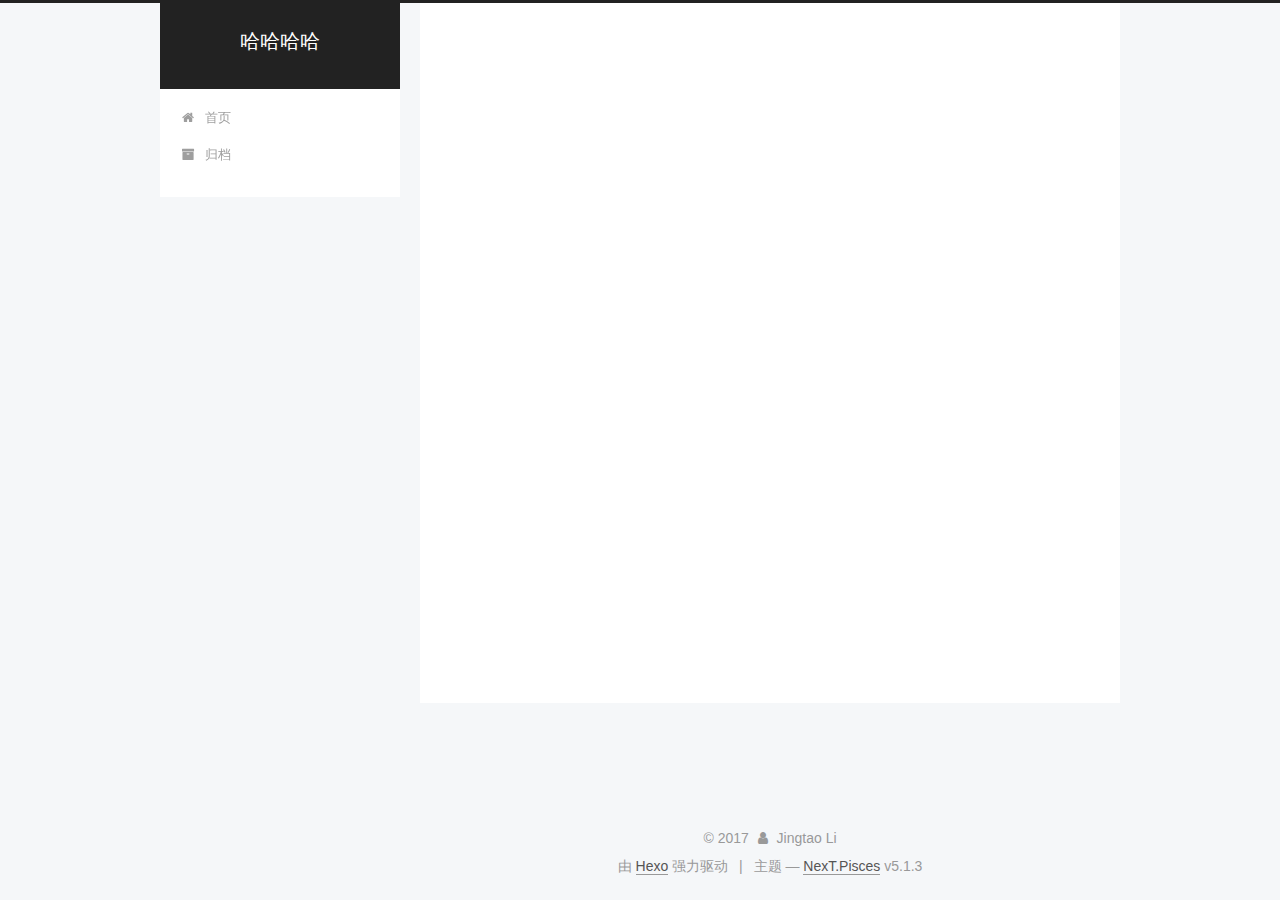
<file: 2017/10/22/FirstArticle/index.html>
<!DOCTYPE html>



  


<html class="theme-next pisces use-motion" lang="zh-Hans">
<head>
  <meta charset="UTF-8"/>
<meta http-equiv="X-UA-Compatible" content="IE=edge" />
<meta name="viewport" content="width=device-width, initial-scale=1, maximum-scale=1"/>
<meta name="theme-color" content="#222">









<meta http-equiv="Cache-Control" content="no-transform" />
<meta http-equiv="Cache-Control" content="no-siteapp" />
















  
  
  <link href="/lib/fancybox/source/jquery.fancybox.css?v=2.1.5" rel="stylesheet" type="text/css" />







<link href="/lib/font-awesome/css/font-awesome.min.css?v=4.6.2" rel="stylesheet" type="text/css" />

<link href="/css/main.css?v=5.1.3" rel="stylesheet" type="text/css" />


  <link rel="apple-touch-icon" sizes="180x180" href="/images/apple-touch-icon-next.png?v=5.1.3">


  <link rel="icon" type="image/png" sizes="32x32" href="/images/favicon-32x32-next.png?v=5.1.3">


  <link rel="icon" type="image/png" sizes="16x16" href="/images/favicon-16x16-next.png?v=5.1.3">


  <link rel="mask-icon" href="/images/logo.svg?v=5.1.3" color="#222">





  <meta name="keywords" content="Hexo, NexT" />










<meta name="description" content="测试测试 哈哈哈哈">
<meta property="og:type" content="article">
<meta property="og:title" content="第一篇博客">
<meta property="og:url" content="http://yoursite.com/2017/10/22/FirstArticle/index.html">
<meta property="og:site_name" content="哈哈哈哈">
<meta property="og:description" content="测试测试 哈哈哈哈">
<meta property="og:locale" content="zh-Hans">
<meta property="og:updated_time" content="2017-10-22T07:21:56.000Z">
<meta name="twitter:card" content="summary">
<meta name="twitter:title" content="第一篇博客">
<meta name="twitter:description" content="测试测试 哈哈哈哈">



<script type="text/javascript" id="hexo.configurations">
  var NexT = window.NexT || {};
  var CONFIG = {
    root: '/',
    scheme: 'Pisces',
    version: '5.1.3',
    sidebar: {"position":"left","display":"post","offset":12,"b2t":false,"scrollpercent":false,"onmobile":false},
    fancybox: true,
    tabs: true,
    motion: {"enable":true,"async":false,"transition":{"post_block":"fadeIn","post_header":"slideDownIn","post_body":"slideDownIn","coll_header":"slideLeftIn","sidebar":"slideUpIn"}},
    duoshuo: {
      userId: '0',
      author: '博主'
    },
    algolia: {
      applicationID: '',
      apiKey: '',
      indexName: '',
      hits: {"per_page":10},
      labels: {"input_placeholder":"Search for Posts","hits_empty":"We didn't find any results for the search: ${query}","hits_stats":"${hits} results found in ${time} ms"}
    }
  };
</script>



  <link rel="canonical" href="http://yoursite.com/2017/10/22/FirstArticle/"/>





  <title>第一篇博客 | 哈哈哈哈</title>
  








</head>

<body itemscope itemtype="http://schema.org/WebPage" lang="zh-Hans">

  
  
    
  

  <div class="container sidebar-position-left page-post-detail">
    <div class="headband"></div>

    <header id="header" class="header" itemscope itemtype="http://schema.org/WPHeader">
      <div class="header-inner"><div class="site-brand-wrapper">
  <div class="site-meta ">
    

    <div class="custom-logo-site-title">
      <a href="/"  class="brand" rel="start">
        <span class="logo-line-before"><i></i></span>
        <span class="site-title">哈哈哈哈</span>
        <span class="logo-line-after"><i></i></span>
      </a>
    </div>
      
        <p class="site-subtitle"></p>
      
  </div>

  <div class="site-nav-toggle">
    <button>
      <span class="btn-bar"></span>
      <span class="btn-bar"></span>
      <span class="btn-bar"></span>
    </button>
  </div>
</div>

<nav class="site-nav">
  

  
    <ul id="menu" class="menu">
      
        
        <li class="menu-item menu-item-home">
          <a href="/" rel="section">
            
              <i class="menu-item-icon fa fa-fw fa-home"></i> <br />
            
            首页
          </a>
        </li>
      
        
        <li class="menu-item menu-item-archives">
          <a href="/archives/" rel="section">
            
              <i class="menu-item-icon fa fa-fw fa-archive"></i> <br />
            
            归档
          </a>
        </li>
      

      
    </ul>
  

  
</nav>



 </div>
    </header>

    <main id="main" class="main">
      <div class="main-inner">
        <div class="content-wrap">
          <div id="content" class="content">
            

  <div id="posts" class="posts-expand">
    

  

  
  
  

  <article class="post post-type-normal" itemscope itemtype="http://schema.org/Article">
  
  
  
  <div class="post-block">
    <link itemprop="mainEntityOfPage" href="http://yoursite.com/2017/10/22/FirstArticle/">

    <span hidden itemprop="author" itemscope itemtype="http://schema.org/Person">
      <meta itemprop="name" content="Jingtao Li">
      <meta itemprop="description" content="">
      <meta itemprop="image" content="/images/avatar.gif">
    </span>

    <span hidden itemprop="publisher" itemscope itemtype="http://schema.org/Organization">
      <meta itemprop="name" content="哈哈哈哈">
    </span>

    
      <header class="post-header">

        
        
          <h1 class="post-title" itemprop="name headline">第一篇博客</h1>
        

        <div class="post-meta">
          <span class="post-time">
            
              <span class="post-meta-item-icon">
                <i class="fa fa-calendar-o"></i>
              </span>
              
                <span class="post-meta-item-text">发表于</span>
              
              <time title="创建于" itemprop="dateCreated datePublished" datetime="2017-10-22T15:21:56+08:00">
                2017-10-22
              </time>
            

            

            
          </span>

          

          
            
              <span class="post-comments-count">
                <span class="post-meta-divider">|</span>
                <span class="post-meta-item-icon">
                  <i class="fa fa-comment-o"></i>
                </span>
                <a href="/2017/10/22/FirstArticle/#comments" itemprop="discussionUrl">
                  <span class="post-comments-count gitment-comments-count" data-xid="/2017/10/22/FirstArticle/" itemprop="commentsCount"></span>
                </a>
              </span>
            
          

          
          

          

          

          

        </div>
      </header>
    

    
    
    
    <div class="post-body" itemprop="articleBody">

      
      

      
        <blockquote>
<p>测试测试 哈哈哈哈</p>
</blockquote>

      
    </div>
    
    
    

    

    

    

    <footer class="post-footer">
      

      
      
      

      
        <div class="post-nav">
          <div class="post-nav-next post-nav-item">
            
              <a href="/2017/10/22/hello-world/" rel="next" title="Hello World">
                <i class="fa fa-chevron-left"></i> Hello World
              </a>
            
          </div>

          <span class="post-nav-divider"></span>

          <div class="post-nav-prev post-nav-item">
            
          </div>
        </div>
      

      
      
    </footer>
  </div>
  
  
  
  </article>



    <div class="post-spread">
      
    </div>
  </div>


          </div>
          


          

  
    <div class="comments" id="comments">
      
        <div id="gitment-container"></div>
      
    </div>

  



        </div>
        
          
  
  <div class="sidebar-toggle">
    <div class="sidebar-toggle-line-wrap">
      <span class="sidebar-toggle-line sidebar-toggle-line-first"></span>
      <span class="sidebar-toggle-line sidebar-toggle-line-middle"></span>
      <span class="sidebar-toggle-line sidebar-toggle-line-last"></span>
    </div>
  </div>

  <aside id="sidebar" class="sidebar">
    
    <div class="sidebar-inner">

      

      

      <section class="site-overview-wrap sidebar-panel sidebar-panel-active">
        <div class="site-overview">
          <div class="site-author motion-element" itemprop="author" itemscope itemtype="http://schema.org/Person">
            
              <p class="site-author-name" itemprop="name">Jingtao Li</p>
              <p class="site-description motion-element" itemprop="description"></p>
          </div>

          <nav class="site-state motion-element">

            
              <div class="site-state-item site-state-posts">
              
                <a href="/archives/">
              
                  <span class="site-state-item-count">2</span>
                  <span class="site-state-item-name">日志</span>
                </a>
              </div>
            

            

            

          </nav>

          

          <div class="links-of-author motion-element">
            
              
                <span class="links-of-author-item">
                  <a href="mailto:lijingtao820@gmail.com" target="_blank" title="E-Mail">
                    
                      <i class="fa fa-fw fa-envelope"></i>E-Mail</a>
                </span>
              
                <span class="links-of-author-item">
                  <a href="lijingtao820" target="_blank" title="Wechat">
                    
                      <i class="fa fa-fw fa-globe"></i>Wechat</a>
                </span>
              
            
          </div>

          
          

          
          

          

        </div>
      </section>

      

      

    </div>
  </aside>


        
      </div>
    </main>

    <footer id="footer" class="footer">
      <div class="footer-inner">
        <div class="copyright">&copy; <span itemprop="copyrightYear">2017</span>
  <span class="with-love">
    <i class="fa fa-user"></i>
  </span>
  <span class="author" itemprop="copyrightHolder">Jingtao Li</span>

  
</div>


  <div class="powered-by">由 <a class="theme-link" target="_blank" href="https://hexo.io">Hexo</a> 强力驱动</div>



  <span class="post-meta-divider">|</span>



  <div class="theme-info">主题 &mdash; <a class="theme-link" target="_blank" href="https://github.com/iissnan/hexo-theme-next">NexT.Pisces</a> v5.1.3</div>




        







        
      </div>
    </footer>

    
      <div class="back-to-top">
        <i class="fa fa-arrow-up"></i>
        
      </div>
    

    

  </div>

  

<script type="text/javascript">
  if (Object.prototype.toString.call(window.Promise) !== '[object Function]') {
    window.Promise = null;
  }
</script>









  












  
  
    <script type="text/javascript" src="/lib/jquery/index.js?v=2.1.3"></script>
  

  
  
    <script type="text/javascript" src="/lib/fastclick/lib/fastclick.min.js?v=1.0.6"></script>
  

  
  
    <script type="text/javascript" src="/lib/jquery_lazyload/jquery.lazyload.js?v=1.9.7"></script>
  

  
  
    <script type="text/javascript" src="/lib/velocity/velocity.min.js?v=1.2.1"></script>
  

  
  
    <script type="text/javascript" src="/lib/velocity/velocity.ui.min.js?v=1.2.1"></script>
  

  
  
    <script type="text/javascript" src="/lib/fancybox/source/jquery.fancybox.pack.js?v=2.1.5"></script>
  


  


  <script type="text/javascript" src="/js/src/utils.js?v=5.1.3"></script>

  <script type="text/javascript" src="/js/src/motion.js?v=5.1.3"></script>



  
  


  <script type="text/javascript" src="/js/src/affix.js?v=5.1.3"></script>

  <script type="text/javascript" src="/js/src/schemes/pisces.js?v=5.1.3"></script>



  
  <script type="text/javascript" src="/js/src/scrollspy.js?v=5.1.3"></script>
<script type="text/javascript" src="/js/src/post-details.js?v=5.1.3"></script>



  


  <script type="text/javascript" src="/js/src/bootstrap.js?v=5.1.3"></script>



  


  




	





  





  












  





  

  

  
  

  

  

  

</body>
</html>
</file>
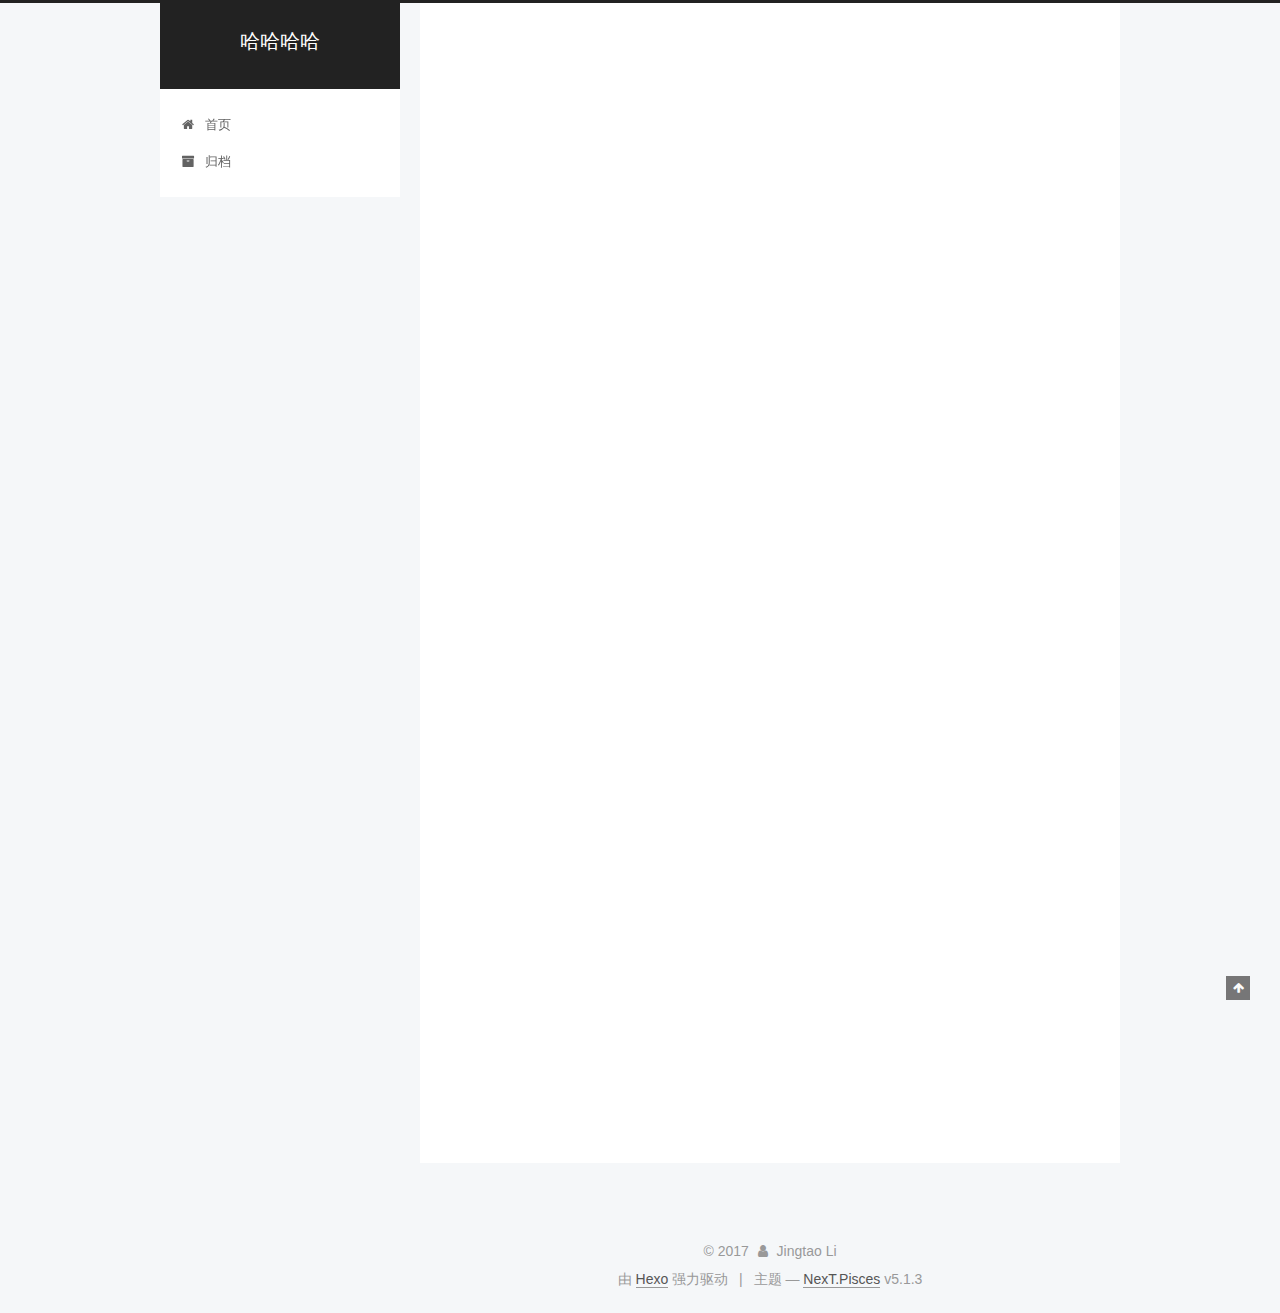
<file: 2017/10/22/hello-world/index.html>
<!DOCTYPE html>



  


<html class="theme-next pisces use-motion" lang="zh-Hans">
<head>
  <meta charset="UTF-8"/>
<meta http-equiv="X-UA-Compatible" content="IE=edge" />
<meta name="viewport" content="width=device-width, initial-scale=1, maximum-scale=1"/>
<meta name="theme-color" content="#222">









<meta http-equiv="Cache-Control" content="no-transform" />
<meta http-equiv="Cache-Control" content="no-siteapp" />
















  
  
  <link href="/lib/fancybox/source/jquery.fancybox.css?v=2.1.5" rel="stylesheet" type="text/css" />







<link href="/lib/font-awesome/css/font-awesome.min.css?v=4.6.2" rel="stylesheet" type="text/css" />

<link href="/css/main.css?v=5.1.3" rel="stylesheet" type="text/css" />


  <link rel="apple-touch-icon" sizes="180x180" href="/images/apple-touch-icon-next.png?v=5.1.3">


  <link rel="icon" type="image/png" sizes="32x32" href="/images/favicon-32x32-next.png?v=5.1.3">


  <link rel="icon" type="image/png" sizes="16x16" href="/images/favicon-16x16-next.png?v=5.1.3">


  <link rel="mask-icon" href="/images/logo.svg?v=5.1.3" color="#222">





  <meta name="keywords" content="Hexo, NexT" />










<meta name="description" content="Welcome to Hexo! This is your very first post. Check documentation for more info. If you get any problems when using Hexo, you can find the answer in troubleshooting or you can ask me on GitHub. Quick">
<meta property="og:type" content="article">
<meta property="og:title" content="Hello World">
<meta property="og:url" content="http://yoursite.com/2017/10/22/hello-world/index.html">
<meta property="og:site_name" content="哈哈哈哈">
<meta property="og:description" content="Welcome to Hexo! This is your very first post. Check documentation for more info. If you get any problems when using Hexo, you can find the answer in troubleshooting or you can ask me on GitHub. Quick">
<meta property="og:locale" content="zh-Hans">
<meta property="og:updated_time" content="2017-10-22T07:00:10.000Z">
<meta name="twitter:card" content="summary">
<meta name="twitter:title" content="Hello World">
<meta name="twitter:description" content="Welcome to Hexo! This is your very first post. Check documentation for more info. If you get any problems when using Hexo, you can find the answer in troubleshooting or you can ask me on GitHub. Quick">



<script type="text/javascript" id="hexo.configurations">
  var NexT = window.NexT || {};
  var CONFIG = {
    root: '/',
    scheme: 'Pisces',
    version: '5.1.3',
    sidebar: {"position":"left","display":"post","offset":12,"b2t":false,"scrollpercent":false,"onmobile":false},
    fancybox: true,
    tabs: true,
    motion: {"enable":true,"async":false,"transition":{"post_block":"fadeIn","post_header":"slideDownIn","post_body":"slideDownIn","coll_header":"slideLeftIn","sidebar":"slideUpIn"}},
    duoshuo: {
      userId: '0',
      author: '博主'
    },
    algolia: {
      applicationID: '',
      apiKey: '',
      indexName: '',
      hits: {"per_page":10},
      labels: {"input_placeholder":"Search for Posts","hits_empty":"We didn't find any results for the search: ${query}","hits_stats":"${hits} results found in ${time} ms"}
    }
  };
</script>



  <link rel="canonical" href="http://yoursite.com/2017/10/22/hello-world/"/>





  <title>Hello World | 哈哈哈哈</title>
  








</head>

<body itemscope itemtype="http://schema.org/WebPage" lang="zh-Hans">

  
  
    
  

  <div class="container sidebar-position-left page-post-detail">
    <div class="headband"></div>

    <header id="header" class="header" itemscope itemtype="http://schema.org/WPHeader">
      <div class="header-inner"><div class="site-brand-wrapper">
  <div class="site-meta ">
    

    <div class="custom-logo-site-title">
      <a href="/"  class="brand" rel="start">
        <span class="logo-line-before"><i></i></span>
        <span class="site-title">哈哈哈哈</span>
        <span class="logo-line-after"><i></i></span>
      </a>
    </div>
      
        <p class="site-subtitle"></p>
      
  </div>

  <div class="site-nav-toggle">
    <button>
      <span class="btn-bar"></span>
      <span class="btn-bar"></span>
      <span class="btn-bar"></span>
    </button>
  </div>
</div>

<nav class="site-nav">
  

  
    <ul id="menu" class="menu">
      
        
        <li class="menu-item menu-item-home">
          <a href="/" rel="section">
            
              <i class="menu-item-icon fa fa-fw fa-home"></i> <br />
            
            首页
          </a>
        </li>
      
        
        <li class="menu-item menu-item-archives">
          <a href="/archives/" rel="section">
            
              <i class="menu-item-icon fa fa-fw fa-archive"></i> <br />
            
            归档
          </a>
        </li>
      

      
    </ul>
  

  
</nav>



 </div>
    </header>

    <main id="main" class="main">
      <div class="main-inner">
        <div class="content-wrap">
          <div id="content" class="content">
            

  <div id="posts" class="posts-expand">
    

  

  
  
  

  <article class="post post-type-normal" itemscope itemtype="http://schema.org/Article">
  
  
  
  <div class="post-block">
    <link itemprop="mainEntityOfPage" href="http://yoursite.com/2017/10/22/hello-world/">

    <span hidden itemprop="author" itemscope itemtype="http://schema.org/Person">
      <meta itemprop="name" content="Jingtao Li">
      <meta itemprop="description" content="">
      <meta itemprop="image" content="/images/avatar.gif">
    </span>

    <span hidden itemprop="publisher" itemscope itemtype="http://schema.org/Organization">
      <meta itemprop="name" content="哈哈哈哈">
    </span>

    
      <header class="post-header">

        
        
          <h1 class="post-title" itemprop="name headline">Hello World</h1>
        

        <div class="post-meta">
          <span class="post-time">
            
              <span class="post-meta-item-icon">
                <i class="fa fa-calendar-o"></i>
              </span>
              
                <span class="post-meta-item-text">发表于</span>
              
              <time title="创建于" itemprop="dateCreated datePublished" datetime="2017-10-22T15:00:10+08:00">
                2017-10-22
              </time>
            

            

            
          </span>

          

          
            
              <span class="post-comments-count">
                <span class="post-meta-divider">|</span>
                <span class="post-meta-item-icon">
                  <i class="fa fa-comment-o"></i>
                </span>
                <a href="/2017/10/22/hello-world/#comments" itemprop="discussionUrl">
                  <span class="post-comments-count gitment-comments-count" data-xid="/2017/10/22/hello-world/" itemprop="commentsCount"></span>
                </a>
              </span>
            
          

          
          

          

          

          

        </div>
      </header>
    

    
    
    
    <div class="post-body" itemprop="articleBody">

      
      

      
        <p>Welcome to <a href="https://hexo.io/" target="_blank" rel="external">Hexo</a>! This is your very first post. Check <a href="https://hexo.io/docs/" target="_blank" rel="external">documentation</a> for more info. If you get any problems when using Hexo, you can find the answer in <a href="https://hexo.io/docs/troubleshooting.html" target="_blank" rel="external">troubleshooting</a> or you can ask me on <a href="https://github.com/hexojs/hexo/issues" target="_blank" rel="external">GitHub</a>.</p>
<h2 id="Quick-Start"><a href="#Quick-Start" class="headerlink" title="Quick Start"></a>Quick Start</h2><h3 id="Create-a-new-post"><a href="#Create-a-new-post" class="headerlink" title="Create a new post"></a>Create a new post</h3><figure class="highlight bash"><table><tr><td class="gutter"><pre><div class="line">1</div></pre></td><td class="code"><pre><div class="line">$ hexo new <span class="string">"My New Post"</span></div></pre></td></tr></table></figure>
<p>More info: <a href="https://hexo.io/docs/writing.html" target="_blank" rel="external">Writing</a></p>
<h3 id="Run-server"><a href="#Run-server" class="headerlink" title="Run server"></a>Run server</h3><figure class="highlight bash"><table><tr><td class="gutter"><pre><div class="line">1</div></pre></td><td class="code"><pre><div class="line">$ hexo server</div></pre></td></tr></table></figure>
<p>More info: <a href="https://hexo.io/docs/server.html" target="_blank" rel="external">Server</a></p>
<h3 id="Generate-static-files"><a href="#Generate-static-files" class="headerlink" title="Generate static files"></a>Generate static files</h3><figure class="highlight bash"><table><tr><td class="gutter"><pre><div class="line">1</div></pre></td><td class="code"><pre><div class="line">$ hexo generate</div></pre></td></tr></table></figure>
<p>More info: <a href="https://hexo.io/docs/generating.html" target="_blank" rel="external">Generating</a></p>
<h3 id="Deploy-to-remote-sites"><a href="#Deploy-to-remote-sites" class="headerlink" title="Deploy to remote sites"></a>Deploy to remote sites</h3><figure class="highlight bash"><table><tr><td class="gutter"><pre><div class="line">1</div></pre></td><td class="code"><pre><div class="line">$ hexo deploy</div></pre></td></tr></table></figure>
<p>More info: <a href="https://hexo.io/docs/deployment.html" target="_blank" rel="external">Deployment</a></p>

      
    </div>
    
    
    

    

    

    

    <footer class="post-footer">
      

      
      
      

      
        <div class="post-nav">
          <div class="post-nav-next post-nav-item">
            
          </div>

          <span class="post-nav-divider"></span>

          <div class="post-nav-prev post-nav-item">
            
              <a href="/2017/10/22/FirstArticle/" rel="prev" title="第一篇博客">
                第一篇博客 <i class="fa fa-chevron-right"></i>
              </a>
            
          </div>
        </div>
      

      
      
    </footer>
  </div>
  
  
  
  </article>



    <div class="post-spread">
      
    </div>
  </div>


          </div>
          


          

  
    <div class="comments" id="comments">
      
        <div id="gitment-container"></div>
      
    </div>

  



        </div>
        
          
  
  <div class="sidebar-toggle">
    <div class="sidebar-toggle-line-wrap">
      <span class="sidebar-toggle-line sidebar-toggle-line-first"></span>
      <span class="sidebar-toggle-line sidebar-toggle-line-middle"></span>
      <span class="sidebar-toggle-line sidebar-toggle-line-last"></span>
    </div>
  </div>

  <aside id="sidebar" class="sidebar">
    
    <div class="sidebar-inner">

      

      
        <ul class="sidebar-nav motion-element">
          <li class="sidebar-nav-toc sidebar-nav-active" data-target="post-toc-wrap">
            文章目录
          </li>
          <li class="sidebar-nav-overview" data-target="site-overview-wrap">
            站点概览
          </li>
        </ul>
      

      <section class="site-overview-wrap sidebar-panel">
        <div class="site-overview">
          <div class="site-author motion-element" itemprop="author" itemscope itemtype="http://schema.org/Person">
            
              <p class="site-author-name" itemprop="name">Jingtao Li</p>
              <p class="site-description motion-element" itemprop="description"></p>
          </div>

          <nav class="site-state motion-element">

            
              <div class="site-state-item site-state-posts">
              
                <a href="/archives/">
              
                  <span class="site-state-item-count">2</span>
                  <span class="site-state-item-name">日志</span>
                </a>
              </div>
            

            

            

          </nav>

          

          <div class="links-of-author motion-element">
            
              
                <span class="links-of-author-item">
                  <a href="mailto:lijingtao820@gmail.com" target="_blank" title="E-Mail">
                    
                      <i class="fa fa-fw fa-envelope"></i>E-Mail</a>
                </span>
              
                <span class="links-of-author-item">
                  <a href="lijingtao820" target="_blank" title="Wechat">
                    
                      <i class="fa fa-fw fa-globe"></i>Wechat</a>
                </span>
              
            
          </div>

          
          

          
          

          

        </div>
      </section>

      
      <!--noindex-->
        <section class="post-toc-wrap motion-element sidebar-panel sidebar-panel-active">
          <div class="post-toc">

            
              
            

            
              <div class="post-toc-content"><ol class="nav"><li class="nav-item nav-level-2"><a class="nav-link" href="#Quick-Start"><span class="nav-number">1.</span> <span class="nav-text">Quick Start</span></a><ol class="nav-child"><li class="nav-item nav-level-3"><a class="nav-link" href="#Create-a-new-post"><span class="nav-number">1.1.</span> <span class="nav-text">Create a new post</span></a></li><li class="nav-item nav-level-3"><a class="nav-link" href="#Run-server"><span class="nav-number">1.2.</span> <span class="nav-text">Run server</span></a></li><li class="nav-item nav-level-3"><a class="nav-link" href="#Generate-static-files"><span class="nav-number">1.3.</span> <span class="nav-text">Generate static files</span></a></li><li class="nav-item nav-level-3"><a class="nav-link" href="#Deploy-to-remote-sites"><span class="nav-number">1.4.</span> <span class="nav-text">Deploy to remote sites</span></a></li></ol></li></ol></div>
            

          </div>
        </section>
      <!--/noindex-->
      

      

    </div>
  </aside>


        
      </div>
    </main>

    <footer id="footer" class="footer">
      <div class="footer-inner">
        <div class="copyright">&copy; <span itemprop="copyrightYear">2017</span>
  <span class="with-love">
    <i class="fa fa-user"></i>
  </span>
  <span class="author" itemprop="copyrightHolder">Jingtao Li</span>

  
</div>


  <div class="powered-by">由 <a class="theme-link" target="_blank" href="https://hexo.io">Hexo</a> 强力驱动</div>



  <span class="post-meta-divider">|</span>



  <div class="theme-info">主题 &mdash; <a class="theme-link" target="_blank" href="https://github.com/iissnan/hexo-theme-next">NexT.Pisces</a> v5.1.3</div>




        







        
      </div>
    </footer>

    
      <div class="back-to-top">
        <i class="fa fa-arrow-up"></i>
        
      </div>
    

    

  </div>

  

<script type="text/javascript">
  if (Object.prototype.toString.call(window.Promise) !== '[object Function]') {
    window.Promise = null;
  }
</script>









  












  
  
    <script type="text/javascript" src="/lib/jquery/index.js?v=2.1.3"></script>
  

  
  
    <script type="text/javascript" src="/lib/fastclick/lib/fastclick.min.js?v=1.0.6"></script>
  

  
  
    <script type="text/javascript" src="/lib/jquery_lazyload/jquery.lazyload.js?v=1.9.7"></script>
  

  
  
    <script type="text/javascript" src="/lib/velocity/velocity.min.js?v=1.2.1"></script>
  

  
  
    <script type="text/javascript" src="/lib/velocity/velocity.ui.min.js?v=1.2.1"></script>
  

  
  
    <script type="text/javascript" src="/lib/fancybox/source/jquery.fancybox.pack.js?v=2.1.5"></script>
  


  


  <script type="text/javascript" src="/js/src/utils.js?v=5.1.3"></script>

  <script type="text/javascript" src="/js/src/motion.js?v=5.1.3"></script>



  
  


  <script type="text/javascript" src="/js/src/affix.js?v=5.1.3"></script>

  <script type="text/javascript" src="/js/src/schemes/pisces.js?v=5.1.3"></script>



  
  <script type="text/javascript" src="/js/src/scrollspy.js?v=5.1.3"></script>
<script type="text/javascript" src="/js/src/post-details.js?v=5.1.3"></script>



  


  <script type="text/javascript" src="/js/src/bootstrap.js?v=5.1.3"></script>



  


  




	





  





  












  





  

  

  
  

  

  

  

</body>
</html>
</file>
<file: css/main.css>
/* normalize.css v3.0.2 | MIT License | git.io/normalize */
html {
  font-family: sans-serif; /* 1 */
  -ms-text-size-adjust: 100%; /* 2 */
  -webkit-text-size-adjust: 100%; /* 2 */
}
body {
  margin: 0;
}
article,
aside,
details,
figcaption,
figure,
footer,
header,
hgroup,
main,
menu,
nav,
section,
summary {
  display: block;
}
audio,
canvas,
progress,
video {
  display: inline-block; /* 1 */
  vertical-align: baseline; /* 2 */
}
audio:not([controls]) {
  display: none;
  height: 0;
}
[hidden],
template {
  display: none;
}
a {
  background-color: transparent;
}
a:active,
a:hover {
  outline: 0;
}
abbr[title] {
  border-bottom: 1px dotted;
}
b,
strong {
  font-weight: bold;
}
dfn {
  font-style: italic;
}
h1 {
  font-size: 2em;
  margin: 0.67em 0;
}
mark {
  background: #ff0;
  color: #000;
}
small {
  font-size: 80%;
}
sub,
sup {
  font-size: 75%;
  line-height: 0;
  position: relative;
  vertical-align: baseline;
}
sup {
  top: -0.5em;
}
sub {
  bottom: -0.25em;
}
img {
  border: 0;
}
svg:not(:root) {
  overflow: hidden;
}
figure {
  margin: 1em 40px;
}
hr {
  -moz-box-sizing: content-box;
  box-sizing: content-box;
  height: 0;
}
pre {
  overflow: auto;
}
code,
kbd,
pre,
samp {
  font-family: monospace, monospace;
  font-size: 1em;
}
button,
input,
optgroup,
select,
textarea {
  color: inherit; /* 1 */
  font: inherit; /* 2 */
  margin: 0; /* 3 */
}
button {
  overflow: visible;
}
button,
select {
  text-transform: none;
}
button,
html input[type="button"],
input[type="reset"],
input[type="submit"] {
  -webkit-appearance: button; /* 2 */
  cursor: pointer; /* 3 */
}
button[disabled],
html input[disabled] {
  cursor: default;
}
button::-moz-focus-inner,
input::-moz-focus-inner {
  border: 0;
  padding: 0;
}
input {
  line-height: normal;
}
input[type="checkbox"],
input[type="radio"] {
  box-sizing: border-box; /* 1 */
  padding: 0; /* 2 */
}
input[type="number"]::-webkit-inner-spin-button,
input[type="number"]::-webkit-outer-spin-button {
  height: auto;
}
input[type="search"] {
  -webkit-appearance: textfield; /* 1 */
  -moz-box-sizing: content-box;
  -webkit-box-sizing: content-box; /* 2 */
  box-sizing: content-box;
}
input[type="search"]::-webkit-search-cancel-button,
input[type="search"]::-webkit-search-decoration {
  -webkit-appearance: none;
}
fieldset {
  border: 1px solid #c0c0c0;
  margin: 0 2px;
  padding: 0.35em 0.625em 0.75em;
}
legend {
  border: 0; /* 1 */
  padding: 0; /* 2 */
}
textarea {
  overflow: auto;
}
optgroup {
  font-weight: bold;
}
table {
  border-collapse: collapse;
  border-spacing: 0;
}
td,
th {
  padding: 0;
}
::selection {
  background: #262a30;
  color: #fff;
}
body {
  position: relative;
  font-family: 'Lato', "PingFang SC", "Microsoft YaHei", sans-serif;
  font-size: 14px;
  line-height: 2;
  color: #555;
  background: #f5f7f9;
}
@media (max-width: 767px) {
  body {
    padding-right: 0 !important;
  }
}
@media (min-width: 768px) and (max-width: 991px) {
  body {
    padding-right: 0 !important;
  }
}
@media (min-width: 1600px) {
  body {
    font-size: 16px;
  }
}
h1,
h2,
h3,
h4,
h5,
h6 {
  margin: 0;
  padding: 0;
  font-weight: bold;
  line-height: 1.5;
  font-family: 'Lato', "PingFang SC", "Microsoft YaHei", sans-serif;
}
h2,
h3,
h4,
h5,
h6 {
  margin: 20px 0 15px;
}
h1 {
  font-size: 22px;
}
@media (max-width: 767px) {
  h1 {
    font-size: 18px;
  }
}
h2 {
  font-size: 20px;
}
@media (max-width: 767px) {
  h2 {
    font-size: 16px;
  }
}
h3 {
  font-size: 18px;
}
@media (max-width: 767px) {
  h3 {
    font-size: 14px;
  }
}
h4 {
  font-size: 16px;
}
@media (max-width: 767px) {
  h4 {
    font-size: 12px;
  }
}
h5 {
  font-size: 14px;
}
@media (max-width: 767px) {
  h5 {
    font-size: 10px;
  }
}
h6 {
  font-size: 12px;
}
@media (max-width: 767px) {
  h6 {
    font-size: 8px;
  }
}
p {
  margin: 0 0 20px 0;
}
a {
  color: #555;
  text-decoration: none;
  outline: none;
  border-bottom: 1px solid #999;
  word-wrap: break-word;
}
a:hover {
  color: #222;
  border-bottom-color: #222;
}
blockquote {
  margin: 0;
  padding: 0;
}
img {
  display: block;
  margin: auto;
  max-width: 100%;
  height: auto;
}
hr {
  margin: 40px 0;
  height: 3px;
  border: none;
  background-color: #ddd;
  background-image: repeating-linear-gradient(-45deg, #fff, #fff 4px, transparent 4px, transparent 8px);
}
blockquote {
  padding: 0 15px;
  color: #666;
  border-left: 4px solid #ddd;
}
blockquote cite::before {
  content: "-";
  padding: 0 5px;
}
dt {
  font-weight: 700;
}
dd {
  margin: 0;
  padding: 0;
}
kbd {
  border: 1px solid #ccc;
  border-radius: 0.2em;
  box-shadow: 0.1em 0.1em 0.2em rgba(0,0,0,0.1);
  background-color: #f9f9f9;
  font-family: inherit;
  background-image: -webkit-linear-gradient(top, #eee, #fff, #eee);
  padding: 0.1em 0.3em;
  white-space: nowrap;
}
.text-left {
  text-align: left;
}
.text-center {
  text-align: center;
}
.text-right {
  text-align: right;
}
.text-justify {
  text-align: justify;
}
.text-nowrap {
  white-space: nowrap;
}
.text-lowercase {
  text-transform: lowercase;
}
.text-uppercase {
  text-transform: uppercase;
}
.text-capitalize {
  text-transform: capitalize;
}
.center-block {
  display: block;
  margin-left: auto;
  margin-right: auto;
}
.clearfix:before,
.clearfix:after {
  content: " ";
  display: table;
}
.clearfix:after {
  clear: both;
}
.pullquote {
  width: 45%;
}
.pullquote.left {
  float: left;
  margin-left: 5px;
  margin-right: 10px;
}
.pullquote.right {
  float: right;
  margin-left: 10px;
  margin-right: 5px;
}
.affix.affix.affix {
  position: fixed;
}
.translation {
  margin-top: -20px;
  font-size: 14px;
  color: #999;
}
.scrollbar-measure {
  width: 100px;
  height: 100px;
  overflow: scroll;
  position: absolute;
  top: -9999px;
}
.use-motion .motion-element {
  opacity: 0;
}
table {
  margin: 20px 0;
  width: 100%;
  border-collapse: collapse;
  border-spacing: 0;
  border: 1px solid #ddd;
  font-size: 14px;
  table-layout: fixed;
  word-wrap: break-all;
}
table>tbody>tr:nth-of-type(odd) {
  background-color: #f9f9f9;
}
table>tbody>tr:hover {
  background-color: #f5f5f5;
}
caption,
th,
td {
  padding: 8px;
  text-align: left;
  vertical-align: middle;
  font-weight: normal;
}
th,
td {
  border-bottom: 3px solid #ddd;
  border-right: 1px solid #eee;
}
th {
  padding-bottom: 10px;
  font-weight: 700;
}
td {
  border-bottom-width: 1px;
}
html,
body {
  height: 100%;
}
.container {
  position: relative;
  min-height: 100%;
}
.header-inner {
  margin: 0 auto;
  padding: 100px 0 70px;
  width: 700px;
}
@media (min-width: 1600px) {
  .container .header-inner {
    width: 900px;
  }
}
.main {
  padding-bottom: 150px;
}
.main-inner {
  margin: 0 auto;
  width: 700px;
}
@media (min-width: 1600px) {
  .container .main-inner {
    width: 900px;
  }
}
.footer {
  position: absolute;
  left: 0;
  bottom: 0;
  width: 100%;
  min-height: 50px;
}
.footer-inner {
  box-sizing: border-box;
  margin: 20px auto;
  width: 700px;
}
@media (min-width: 1600px) {
  .container .footer-inner {
    width: 900px;
  }
}
pre,
.highlight {
  overflow: auto;
  margin: 20px 0;
  padding: 0;
  font-size: 13px;
  color: #4d4d4c;
  background: #f7f7f7;
  line-height: 1.6;
}
pre,
code {
  font-family: consolas, Menlo, "PingFang SC", "Microsoft YaHei", monospace;
}
code {
  padding: 2px 4px;
  word-wrap: break-word;
  color: #555;
  background: #eee;
  border-radius: 3px;
  font-size: 13px;
}
pre {
  padding: 10px;
}
pre code {
  padding: 0;
  color: #4d4d4c;
  background: none;
  text-shadow: none;
}
.highlight {
  border-radius: 1px;
}
.highlight pre {
  border: none;
  margin: 0;
  padding: 10px 0;
}
.highlight table {
  margin: 0;
  width: auto;
  border: none;
}
.highlight td {
  border: none;
  padding: 0;
}
.highlight figcaption {
  font-size: 1em;
  color: #4d4d4c;
  line-height: 1em;
  margin-bottom: 1em;
}
.highlight figcaption:before,
.highlight figcaption:after {
  content: " ";
  display: table;
}
.highlight figcaption:after {
  clear: both;
}
.highlight figcaption a {
  float: right;
  color: #4d4d4c;
}
.highlight figcaption a:hover {
  border-bottom-color: #4d4d4c;
}
.highlight .gutter pre {
  padding-left: 10px;
  padding-right: 10px;
  color: #869194;
  text-align: right;
  background-color: #eff2f3;
}
.highlight .code pre {
  width: 100%;
  padding-left: 10px;
  padding-right: 10px;
  background-color: #f7f7f7;
}
.highlight .line {
  height: 20px;
}
.gutter {
  -webkit-user-select: none;
  -moz-user-select: none;
  -ms-user-select: none;
  user-select: none;
}
.gist table {
  width: auto;
}
.gist table td {
  border: none;
}
pre .deletion {
  background: #fdd;
}
pre .addition {
  background: #dfd;
}
pre .meta {
  color: #8959a8;
}
pre .comment {
  color: #8e908c;
}
pre .variable,
pre .attribute,
pre .tag,
pre .regexp,
pre .ruby .constant,
pre .xml .tag .title,
pre .xml .pi,
pre .xml .doctype,
pre .html .doctype,
pre .css .id,
pre .css .class,
pre .css .pseudo {
  color: #c82829;
}
pre .number,
pre .preprocessor,
pre .built_in,
pre .literal,
pre .params,
pre .constant,
pre .command {
  color: #f5871f;
}
pre .ruby .class .title,
pre .css .rules .attribute,
pre .string,
pre .value,
pre .inheritance,
pre .header,
pre .ruby .symbol,
pre .xml .cdata,
pre .special,
pre .number,
pre .formula {
  color: #718c00;
}
pre .title,
pre .css .hexcolor {
  color: #3e999f;
}
pre .function,
pre .python .decorator,
pre .python .title,
pre .ruby .function .title,
pre .ruby .title .keyword,
pre .perl .sub,
pre .javascript .title,
pre .coffeescript .title {
  color: #4271ae;
}
pre .keyword,
pre .javascript .function {
  color: #8959a8;
}
.full-image.full-image.full-image {
  border: none;
  max-width: 100%;
  width: auto;
  margin: 20px auto;
}
@media (min-width: 992px) {
  .full-image.full-image.full-image {
    max-width: none;
    width: 118%;
    margin: 0 -9%;
  }
}
.blockquote-center,
.page-home .post-type-quote blockquote,
.page-post-detail .post-type-quote blockquote {
  position: relative;
  margin: 40px 0;
  padding: 0;
  border-left: none;
  text-align: center;
}
.blockquote-center::before,
.page-home .post-type-quote blockquote::before,
.page-post-detail .post-type-quote blockquote::before,
.blockquote-center::after,
.page-home .post-type-quote blockquote::after,
.page-post-detail .post-type-quote blockquote::after {
  position: absolute;
  content: ' ';
  display: block;
  width: 100%;
  height: 24px;
  opacity: 0.2;
  background-repeat: no-repeat;
  background-position: 0 -6px;
  background-size: 22px 22px;
}
.blockquote-center::before,
.page-home .post-type-quote blockquote::before,
.page-post-detail .post-type-quote blockquote::before {
  top: -20px;
  background-image: url("../images/quote-l.svg");
  border-top: 1px solid #ccc;
}
.blockquote-center::after,
.page-home .post-type-quote blockquote::after,
.page-post-detail .post-type-quote blockquote::after {
  bottom: -20px;
  background-image: url("../images/quote-r.svg");
  border-bottom: 1px solid #ccc;
  background-position: 100% 8px;
}
.blockquote-center p,
.page-home .post-type-quote blockquote p,
.page-post-detail .post-type-quote blockquote p,
.blockquote-center div,
.page-home .post-type-quote blockquote div,
.page-post-detail .post-type-quote blockquote div {
  text-align: center;
}
.post .post-body .group-picture img {
  box-sizing: border-box;
  padding: 0 3px;
  border: none;
}
.post .group-picture-row {
  overflow: hidden;
  margin-top: 6px;
}
.post .group-picture-row:first-child {
  margin-top: 0;
}
.post .group-picture-column {
  float: left;
}
.page-post-detail .post-body .group-picture-column {
  float: none;
  margin-top: 10px;
  width: auto !important;
}
.page-post-detail .post-body .group-picture-column img {
  margin: 0 auto;
}
.page-archive .group-picture-container {
  overflow: hidden;
}
.page-archive .group-picture-row {
  float: left;
}
.page-archive .group-picture-row:first-child {
  margin-top: 6px;
}
.page-archive .group-picture-column {
  max-width: 150px;
  max-height: 150px;
}
.post-body .note {
  position: relative;
  padding: 15px;
  margin-bottom: 20px;
  border: 1px solid #eee;
  border-left-width: 5px;
  border-radius: 3px;
}
.post-body .note h2,
.post-body .note h3,
.post-body .note h4,
.post-body .note h5,
.post-body .note h6 {
  margin-top: 0;
  margin-bottom: 0;
  border-bottom: initial;
  padding-top: 0 !important;
}
.post-body .note p:first-child,
.post-body .note ul:first-child,
.post-body .note ol:first-child,
.post-body .note table:first-child,
.post-body .note pre:first-child,
.post-body .note blockquote:first-child {
  margin-top: 0;
}
.post-body .note p:last-child,
.post-body .note ul:last-child,
.post-body .note ol:last-child,
.post-body .note table:last-child,
.post-body .note pre:last-child,
.post-body .note blockquote:last-child {
  margin-bottom: 0;
}
.post-body .note.default {
  border-left-color: #777;
}
.post-body .note.default h2,
.post-body .note.default h3,
.post-body .note.default h4,
.post-body .note.default h5,
.post-body .note.default h6 {
  color: #777;
}
.post-body .note.primary {
  border-left-color: #6f42c1;
}
.post-body .note.primary h2,
.post-body .note.primary h3,
.post-body .note.primary h4,
.post-body .note.primary h5,
.post-body .note.primary h6 {
  color: #6f42c1;
}
.post-body .note.info {
  border-left-color: #428bca;
}
.post-body .note.info h2,
.post-body .note.info h3,
.post-body .note.info h4,
.post-body .note.info h5,
.post-body .note.info h6 {
  color: #428bca;
}
.post-body .note.success {
  border-left-color: #5cb85c;
}
.post-body .note.success h2,
.post-body .note.success h3,
.post-body .note.success h4,
.post-body .note.success h5,
.post-body .note.success h6 {
  color: #5cb85c;
}
.post-body .note.warning {
  border-left-color: #f0ad4e;
}
.post-body .note.warning h2,
.post-body .note.warning h3,
.post-body .note.warning h4,
.post-body .note.warning h5,
.post-body .note.warning h6 {
  color: #f0ad4e;
}
.post-body .note.danger {
  border-left-color: #d9534f;
}
.post-body .note.danger h2,
.post-body .note.danger h3,
.post-body .note.danger h4,
.post-body .note.danger h5,
.post-body .note.danger h6 {
  color: #d9534f;
}
.post-body .label {
  display: inline;
  padding: 0 2px;
  white-space: nowrap;
}
.post-body .label.default {
  background-color: #f0f0f0;
}
.post-body .label.primary {
  background-color: #efe6f7;
}
.post-body .label.info {
  background-color: #e5f2f8;
}
.post-body .label.success {
  background-color: #e7f4e9;
}
.post-body .label.warning {
  background-color: #fcf6e1;
}
.post-body .label.danger {
  background-color: #fae8eb;
}
.post-body .tabs {
  position: relative;
  display: block;
  margin-bottom: 20px;
  padding-top: 10px;
}
.post-body .tabs ul.nav-tabs {
  margin: 0;
  padding: 0;
  display: flex;
  margin-bottom: -1px;
}
@media (max-width: 413px) {
  .post-body .tabs ul.nav-tabs {
    display: block;
    margin-bottom: 5px;
  }
}
.post-body .tabs ul.nav-tabs li.tab {
  list-style-type: none !important;
  margin: 0 0.25em 0 0;
  border-top: 3px solid transparent;
  border-left: 1px solid transparent;
  border-right: 1px solid transparent;
}
@media (max-width: 413px) {
  .post-body .tabs ul.nav-tabs li.tab {
    margin: initial;
    border-top: 1px solid transparent;
    border-left: 3px solid transparent;
    border-right: 1px solid transparent;
    border-bottom: 1px solid transparent;
  }
}
.post-body .tabs ul.nav-tabs li.tab a {
  outline: 0;
  border-bottom: initial;
  display: block;
  line-height: 1.8em;
  padding: 0.25em 0.75em;
  transition-duration: 0.2s;
  transition-timing-function: ease-out;
  transition-delay: 0s;
}
.post-body .tabs ul.nav-tabs li.tab a i {
  width: 1.285714285714286em;
}
.post-body .tabs ul.nav-tabs li.tab.active {
  border-top: 3px solid #fc6423;
  border-left: 1px solid #ddd;
  border-right: 1px solid #ddd;
  background-color: #fff;
}
@media (max-width: 413px) {
  .post-body .tabs ul.nav-tabs li.tab.active {
    border-top: 1px solid #ddd;
    border-left: 3px solid #fc6423;
    border-right: 1px solid #ddd;
    border-bottom: 1px solid #ddd;
  }
}
.post-body .tabs ul.nav-tabs li.tab.active a {
  cursor: default;
  color: #555;
}
.post-body .tabs .tab-content {
  background-color: #fff;
}
.post-body .tabs .tab-content .tab-pane {
  border: 1px solid #ddd;
  padding: 20px 20px 0 20px;
}
.post-body .tabs .tab-content .tab-pane:not(.active) {
  display: none !important;
}
.post-body .tabs .tab-content .tab-pane.active {
  display: block !important;
}
.btn {
  display: inline-block;
  padding: 0 20px;
  font-size: 14px;
  color: #555;
  background: #fff;
  border: 2px solid #555;
  text-decoration: none;
  border-radius: 2px;
  transition-property: background-color;
  transition-duration: 0.2s;
  transition-timing-function: ease-in-out;
  transition-delay: 0s;
  line-height: 2;
}
.btn:hover {
  border-color: #222;
  color: #fff;
  background: #222;
}
.btn +.btn {
  margin: 0 0 8px 8px;
}
.btn .fa-fw {
  width: 1.285714285714286em;
  text-align: left;
}
.btn-bar {
  display: block;
  width: 22px;
  height: 2px;
  background: #555;
  border-radius: 1px;
}
.btn-bar+.btn-bar {
  margin-top: 4px;
}
.pagination {
  margin: 120px 0 40px;
  text-align: center;
  border-top: 1px solid #eee;
}
.page-number-basic,
.pagination .prev,
.pagination .next,
.pagination .page-number,
.pagination .space {
  display: inline-block;
  position: relative;
  top: -1px;
  margin: 0 10px;
  padding: 0 11px;
}
@media (max-width: 767px) {
  .page-number-basic,
  .pagination .prev,
  .pagination .next,
  .pagination .page-number,
  .pagination .space {
    margin: 0 5px;
  }
}
.pagination .prev,
.pagination .next,
.pagination .page-number {
  border-bottom: 0;
  border-top: 1px solid #eee;
  transition-property: border-color;
  transition-duration: 0.2s;
  transition-timing-function: ease-in-out;
  transition-delay: 0s;
}
.pagination .prev:hover,
.pagination .next:hover,
.pagination .page-number:hover {
  border-top-color: #222;
}
.pagination .space {
  padding: 0;
  margin: 0;
}
.pagination .prev {
  margin-left: 0;
}
.pagination .next {
  margin-right: 0;
}
.pagination .page-number.current {
  color: #fff;
  background: #ccc;
  border-top-color: #ccc;
}
@media (max-width: 767px) {
  .pagination {
    border-top: none;
  }
  .pagination .prev,
  .pagination .next,
  .pagination .page-number {
    margin-bottom: 10px;
    border-top: 0;
    border-bottom: 1px solid #eee;
    padding: 0 10px;
  }
  .pagination .prev:hover,
  .pagination .next:hover,
  .pagination .page-number:hover {
    border-bottom-color: #222;
  }
}
.comments {
  margin: 60px 20px 0;
}
.tag-cloud {
  text-align: center;
}
.tag-cloud a {
  display: inline-block;
  margin: 10px;
}
.back-to-top {
  box-sizing: border-box;
  position: fixed;
  bottom: -100px;
  right: 30px;
  z-index: 1050;
  padding: 0 6px;
  width: 24px;
  background: #222;
  font-size: 12px;
  opacity: 0.6;
  color: #fff;
  cursor: pointer;
  text-align: center;
  -webkit-transform: translateZ(0);
  transition-property: bottom;
  transition-duration: 0.2s;
  transition-timing-function: ease-in-out;
  transition-delay: 0s;
}
@media (min-width: 768px) and (max-width: 991px) {
  .back-to-top {
    display: none !important;
  }
}
@media (max-width: 767px) {
  .back-to-top {
    display: none !important;
  }
}
.back-to-top.back-to-top-on {
  bottom: 30px;
}
.header {
  background: transparent;
}
.header-inner {
  position: relative;
}
.headband {
  height: 3px;
  background: #222;
}
.site-meta {
  margin: 0;
  text-align: center;
}
@media (max-width: 767px) {
  .site-meta {
    text-align: center;
  }
}
.brand {
  position: relative;
  display: inline-block;
  padding: 0 40px;
  color: #fff;
  background: #222;
  border-bottom: none;
}
.brand:hover {
  color: #fff;
}
.logo {
  display: inline-block;
  margin-right: 5px;
  line-height: 36px;
  vertical-align: top;
}
.site-title {
  display: inline-block;
  vertical-align: top;
  line-height: 36px;
  font-size: 20px;
  font-weight: normal;
  font-family: 'Lato', "PingFang SC", "Microsoft YaHei", sans-serif;
}
.site-subtitle {
  margin-top: 10px;
  font-size: 13px;
  color: #ddd;
}
.use-motion .brand {
  opacity: 0;
}
.use-motion .logo,
.use-motion .site-title,
.use-motion .site-subtitle {
  opacity: 0;
  position: relative;
  top: -10px;
}
.site-nav-toggle {
  display: none;
  position: absolute;
  top: 10px;
  left: 10px;
}
@media (max-width: 767px) {
  .site-nav-toggle {
    display: block;
  }
}
.site-nav-toggle button {
  margin-top: 2px;
  padding: 9px 10px;
  background: transparent;
  border: none;
}
@media (max-width: 767px) {
  .site-nav {
    display: none;
    margin: 0 -10px;
    padding: 0 10px;
    clear: both;
    border-top: 1px solid #ddd;
  }
}
@media (min-width: 768px) and (max-width: 991px) {
  .site-nav {
    display: block !important;
  }
}
@media (min-width: 992px) {
  .site-nav {
    display: block !important;
  }
}
.menu {
  margin-top: 20px;
  padding-left: 0;
  text-align: center;
}
.menu .menu-item {
  display: inline-block;
  margin: 0 10px;
  list-style: none;
}
@media screen and (max-width: 767px) {
  .menu .menu-item {
    margin-top: 10px;
  }
}
.menu .menu-item a {
  display: block;
  font-size: 13px;
  line-height: inherit;
  border-bottom: 1px solid transparent;
  transition-property: border-color;
  transition-duration: 0.2s;
  transition-timing-function: ease-in-out;
  transition-delay: 0s;
}
.menu .menu-item a:hover,
.menu-item-active a {
  border-bottom-color: #222;
}
.menu .menu-item .fa {
  margin-right: 5px;
}
.use-motion .menu-item {
  opacity: 0;
}
.post-body {
  font-family: 'Lato', "PingFang SC", "Microsoft YaHei", sans-serif;
}
@media (max-width: 767px) {
  .post-body {
    word-break: break-word;
  }
}
.post-body .fancybox img {
  display: block !important;
  margin: 0 auto;
  cursor: pointer;
  cursor: zoom-in;
  cursor: -webkit-zoom-in;
}
.post-body .image-caption,
.post-body .figure .caption {
  margin: -20px auto 15px;
  text-align: center;
  font-size: 14px;
  color: #999;
  font-weight: bold;
  line-height: 1;
}
.post-sticky-flag {
  display: inline-block;
  font-size: 16px;
  -ms-transform: rotate(30deg);
  -webkit-transform: rotate(30deg);
  -moz-transform: rotate(30deg);
  -ms-transform: rotate(30deg);
  -o-transform: rotate(30deg);
  transform: rotate(30deg);
}
.use-motion .post-block,
.use-motion .pagination,
.use-motion .comments {
  opacity: 0;
}
.use-motion .post-header {
  opacity: 0;
}
.use-motion .post-body {
  opacity: 0;
}
.use-motion .collection-title {
  opacity: 0;
}
.posts-expand {
  padding-top: 40px;
}
@media (max-width: 767px) {
  .posts-expand {
    margin: 0 20px;
  }
  .post-body pre .gutter pre {
    padding-right: 10px;
  }
  .post-body .highlight {
    margin-left: 0px;
    margin-right: 0px;
    padding: 0;
  }
  .post-body .highlight .gutter pre {
    padding-right: 10px;
  }
}
@media (min-width: 992px) {
  .posts-expand .post-body {
    text-align: justify;
  }
}
.posts-expand .post-body h2,
.posts-expand .post-body h3,
.posts-expand .post-body h4,
.posts-expand .post-body h5,
.posts-expand .post-body h6 {
  padding-top: 10px;
}
.posts-expand .post-body h2 .header-anchor,
.posts-expand .post-body h3 .header-anchor,
.posts-expand .post-body h4 .header-anchor,
.posts-expand .post-body h5 .header-anchor,
.posts-expand .post-body h6 .header-anchor {
  float: right;
  margin-left: 10px;
  color: #ccc;
  border-bottom-style: none;
  visibility: hidden;
}
.posts-expand .post-body h2 .header-anchor:hover,
.posts-expand .post-body h3 .header-anchor:hover,
.posts-expand .post-body h4 .header-anchor:hover,
.posts-expand .post-body h5 .header-anchor:hover,
.posts-expand .post-body h6 .header-anchor:hover {
  color: inherit;
}
.posts-expand .post-body h2:hover .header-anchor,
.posts-expand .post-body h3:hover .header-anchor,
.posts-expand .post-body h4:hover .header-anchor,
.posts-expand .post-body h5:hover .header-anchor,
.posts-expand .post-body h6:hover .header-anchor {
  visibility: visible;
}
.posts-expand .post-body ul li {
  list-style: circle;
}
.posts-expand .post-body img {
  box-sizing: border-box;
  margin: auto;
  padding: 3px;
  border: 1px solid #ddd;
}
.posts-expand .post-body .fancybox img {
  margin: 0 auto 25px;
}
@media (max-width: 767px) {
  .posts-collapse {
    margin: 0 20px;
  }
  .posts-collapse .post-title,
  .posts-collapse .post-meta {
    display: block;
    width: auto;
    text-align: left;
  }
}
.posts-collapse {
  position: relative;
  z-index: 1010;
  margin-left: 55px;
}
.posts-collapse::after {
  content: " ";
  position: absolute;
  top: 20px;
  left: 0;
  margin-left: -2px;
  width: 4px;
  height: 100%;
  background: #f5f5f5;
  z-index: -1;
}
@media (max-width: 767px) {
  .posts-collapse {
    margin: 0 20px;
  }
}
.posts-collapse .collection-title {
  position: relative;
  margin: 60px 0;
}
.posts-collapse .collection-title h1,
.posts-collapse .collection-title h2 {
  margin-left: 20px;
}
.posts-collapse .collection-title small {
  color: #bbb;
  margin-left: 5px;
}
.posts-collapse .collection-title::before {
  content: " ";
  position: absolute;
  left: 0;
  top: 50%;
  margin-left: -4px;
  margin-top: -4px;
  width: 8px;
  height: 8px;
  background: #bbb;
  border-radius: 50%;
}
.posts-collapse .post {
  margin: 30px 0;
}
.posts-collapse .post-header {
  position: relative;
  transition-duration: 0.2s;
  transition-timing-function: ease-in-out;
  transition-delay: 0s;
  transition-property: border;
  border-bottom: 1px dashed #ccc;
}
.posts-collapse .post-header::before {
  content: " ";
  position: absolute;
  left: 0;
  top: 12px;
  width: 6px;
  height: 6px;
  margin-left: -4px;
  background: #bbb;
  border-radius: 50%;
  border: 1px solid #fff;
  transition-duration: 0.2s;
  transition-timing-function: ease-in-out;
  transition-delay: 0s;
  transition-property: background;
}
.posts-collapse .post-header:hover {
  border-bottom-color: #666;
}
.posts-collapse .post-header:hover::before {
  background: #222;
}
.posts-collapse .post-meta {
  position: absolute;
  font-size: 12px;
  left: 20px;
  top: 5px;
}
.posts-collapse .post-comments-count {
  display: none;
}
.posts-collapse .post-title {
  margin-left: 60px;
  font-size: 16px;
  font-weight: normal;
  line-height: inherit;
}
.posts-collapse .post-title::after {
  margin-left: 3px;
  opacity: 0.6;
}
.posts-collapse .post-title a {
  color: #666;
  border-bottom: none;
}
.page-home .post-type-quote .post-header,
.page-post-detail .post-type-quote .post-header,
.page-home .post-type-quote .post-tags,
.page-post-detail .post-type-quote .post-tags {
  display: none;
}
.posts-expand .post-title {
  text-align: center;
  word-break: break-word;
  font-weight: 400;
}
.posts-expand .post-title-link {
  display: inline-block;
  position: relative;
  color: #555;
  border-bottom: none;
  line-height: 1.2;
  vertical-align: top;
}
.posts-expand .post-title-link::before {
  content: "";
  position: absolute;
  width: 100%;
  height: 2px;
  bottom: 0;
  left: 0;
  background-color: #000;
  visibility: hidden;
  -webkit-transform: scaleX(0);
  -moz-transform: scaleX(0);
  -ms-transform: scaleX(0);
  -o-transform: scaleX(0);
  transform: scaleX(0);
  transition-duration: 0.2s;
  transition-timing-function: ease-in-out;
  transition-delay: 0s;
}
.posts-expand .post-title-link:hover::before {
  visibility: visible;
  -webkit-transform: scaleX(1);
  -moz-transform: scaleX(1);
  -ms-transform: scaleX(1);
  -o-transform: scaleX(1);
  transform: scaleX(1);
}
.posts-expand .post-title-link .fa {
  font-size: 16px;
}
.posts-expand .post-meta {
  margin: 3px 0 60px 0;
  color: #999;
  font-family: 'Lato', "PingFang SC", "Microsoft YaHei", sans-serif;
  font-size: 12px;
  text-align: center;
}
.posts-expand .post-meta .post-category-list {
  display: inline-block;
  margin: 0;
  padding: 3px;
}
.posts-expand .post-meta .post-category-list-link {
  color: #999;
}
.posts-expand .post-meta .post-description {
  font-size: 14px;
  margin-top: 2px;
}
.post-meta-divider {
  margin: 0 0.5em;
}
.post-meta-item-icon {
  margin-right: 3px;
}
@media (min-width: 768px) and (max-width: 991px) {
  .post-meta-item-icon {
    display: inline-block;
  }
}
@media (max-width: 767px) {
  .post-meta-item-icon {
    display: inline-block;
  }
}
@media (min-width: 768px) and (max-width: 991px) {
  .post-meta-item-text {
    display: none;
  }
}
@media (max-width: 767px) {
  .post-meta-item-text {
    display: none;
  }
}
@media (max-width: 767px) {
  .posts-expand .post-comments-count {
    display: none;
  }
}
.post-button {
  margin-top: 40px;
}
.posts-expand .post-tags {
  margin-top: 40px;
  text-align: center;
}
.posts-expand .post-tags a {
  display: inline-block;
  margin-right: 10px;
  font-size: 13px;
}
.post-nav {
  display: table;
  margin-top: 15px;
  width: 100%;
  border-top: 1px solid #eee;
}
.post-nav-divider {
  display: table-cell;
  width: 10%;
}
.post-nav-item {
  display: table-cell;
  padding: 10px 0 0 0;
  width: 45%;
  vertical-align: top;
}
.post-nav-item a {
  position: relative;
  display: block;
  line-height: 25px;
  font-size: 14px;
  color: #555;
  border-bottom: none;
}
.post-nav-item a:hover {
  color: #222;
  border-bottom: none;
}
.post-nav-item a:active {
  top: 2px;
}
.post-nav-item .fa {
  position: absolute;
  top: 8px;
  left: 0;
  font-size: 12px;
}
.post-nav-next a {
  padding-left: 15px;
}
.post-nav-prev {
  text-align: right;
}
.post-nav-prev a {
  padding-right: 15px;
}
.post-nav-prev .fa {
  right: 0;
  left: auto;
}
.posts-expand .post-eof {
  display: block;
  margin: 80px auto 60px;
  width: 8%;
  height: 1px;
  background: #ccc;
  text-align: center;
}
.post:last-child .post-eof.post-eof.post-eof {
  display: none;
}
.post-gallery {
  display: table;
  table-layout: fixed;
  width: 100%;
  border-collapse: separate;
}
.post-gallery-row {
  display: table-row;
}
.post-gallery .post-gallery-img {
  display: table-cell;
  text-align: center;
  vertical-align: middle;
  border: none;
}
.post-gallery .post-gallery-img img {
  max-width: 100%;
  max-height: 100%;
  border: none;
}
.fancybox-close,
.fancybox-close:hover {
  border: none;
}
.rtl.post-body p,
.rtl.post-body a,
.rtl.post-body h1,
.rtl.post-body h2,
.rtl.post-body h3,
.rtl.post-body h4,
.rtl.post-body h5,
.rtl.post-body h6,
.rtl.post-body li,
.rtl.post-body ul,
.rtl.post-body ol {
  direction: rtl;
  font-family: UKIJ Ekran;
}
.rtl.post-title {
  font-family: UKIJ Ekran;
}
.sidebar {
  position: fixed;
  right: 0;
  top: 0;
  bottom: 0;
  width: 0;
  z-index: 1040;
  box-shadow: inset 0 2px 6px #000;
  background: #222;
  -webkit-transform: translateZ(0);
}
.sidebar a {
  color: #999;
  border-bottom-color: #555;
}
.sidebar a:hover {
  color: #eee;
}
@media (min-width: 768px) and (max-width: 991px) {
  .sidebar {
    display: none !important;
  }
}
@media (max-width: 767px) {
  .sidebar {
    display: none !important;
  }
}
.sidebar-inner {
  position: relative;
  padding: 20px 10px;
  color: #999;
  text-align: center;
}
.site-overview-wrap {
  overflow: hidden;
}
.site-overview {
  overflow-y: auto;
  overflow-x: hidden;
}
.sidebar-toggle {
  position: fixed;
  right: 30px;
  bottom: 45px;
  width: 14px;
  height: 14px;
  padding: 5px;
  background: #222;
  line-height: 0;
  z-index: 1050;
  cursor: pointer;
  -webkit-transform: translateZ(0);
}
@media (min-width: 768px) and (max-width: 991px) {
  .sidebar-toggle {
    display: none !important;
  }
}
@media (max-width: 767px) {
  .sidebar-toggle {
    display: none !important;
  }
}
.sidebar-toggle-line {
  position: relative;
  display: inline-block;
  vertical-align: top;
  height: 2px;
  width: 100%;
  background: #fff;
  margin-top: 3px;
}
.sidebar-toggle-line:first-child {
  margin-top: 0;
}
.site-author-image {
  display: block;
  margin: 0 auto;
  padding: 2px;
  max-width: 120px;
  height: auto;
  border: 1px solid #eee;
}
.site-author-name {
  margin: 0;
  text-align: center;
  color: #222;
  font-weight: 600;
}
.site-description {
  margin-top: 0;
  text-align: center;
  font-size: 13px;
  color: #999;
}
.site-state {
  overflow: hidden;
  line-height: 1.4;
  white-space: nowrap;
  text-align: center;
}
.site-state-item {
  display: inline-block;
  padding: 0 15px;
  border-left: 1px solid #eee;
}
.site-state-item:first-child {
  border-left: none;
}
.site-state-item a {
  border-bottom: none;
}
.site-state-item-count {
  display: block;
  text-align: center;
  color: inherit;
  font-weight: 600;
  font-size: 16px;
}
.site-state-item-name {
  font-size: 13px;
  color: #999;
}
.feed-link {
  margin-top: 20px;
}
.feed-link a {
  display: inline-block;
  padding: 0 15px;
  color: #fc6423;
  border: 1px solid #fc6423;
  border-radius: 4px;
}
.feed-link a i {
  color: #fc6423;
  font-size: 14px;
}
.feed-link a:hover {
  color: #fff;
  background: #fc6423;
}
.feed-link a:hover i {
  color: #fff;
}
.links-of-author {
  margin-top: 20px;
}
.links-of-author a {
  display: inline-block;
  vertical-align: middle;
  margin-right: 10px;
  margin-bottom: 10px;
  border-bottom-color: #555;
  font-size: 13px;
}
.links-of-author a:before {
  display: inline-block;
  vertical-align: middle;
  margin-right: 3px;
  content: " ";
  width: 4px;
  height: 4px;
  border-radius: 50%;
  background: #3eff7a;
}
.links-of-blogroll {
  font-size: 13px;
}
.links-of-blogroll-title {
  margin-top: 20px;
  font-size: 14px;
  font-weight: 600;
}
.links-of-blogroll-list {
  margin: 0;
  padding: 0;
  list-style: none;
}
.links-of-blogroll-item {
  padding: 2px 10px;
}
.links-of-blogroll-item a {
  max-width: 280px;
  box-sizing: border-box;
  display: inline-block;
  overflow: hidden;
  white-space: nowrap;
  text-overflow: ellipsis;
}
.sidebar-nav {
  margin: 0 0 20px;
  padding-left: 0;
}
.sidebar-nav li {
  display: inline-block;
  cursor: pointer;
  border-bottom: 1px solid transparent;
  font-size: 14px;
  color: #555;
}
.sidebar-nav li:hover {
  color: #fc6423;
}
.page-post-detail .sidebar-nav-toc {
  padding: 0 5px;
}
.page-post-detail .sidebar-nav-overview {
  margin-left: 10px;
}
.sidebar-nav .sidebar-nav-active {
  color: #fc6423;
  border-bottom-color: #fc6423;
}
.sidebar-nav .sidebar-nav-active:hover {
  color: #fc6423;
}
.sidebar-panel {
  display: none;
}
.sidebar-panel-active {
  display: block;
}
.post-toc-empty {
  font-size: 14px;
  color: #666;
}
.post-toc-wrap {
  overflow: hidden;
}
.post-toc {
  overflow: auto;
}
.post-toc ol {
  margin: 0;
  padding: 0 2px 5px 10px;
  text-align: left;
  list-style: none;
  font-size: 14px;
}
.post-toc ol > ol {
  padding-left: 0;
}
.post-toc ol a {
  transition-duration: 0.2s;
  transition-timing-function: ease-in-out;
  transition-delay: 0s;
  transition-property: all;
  color: #666;
  border-bottom-color: #ccc;
}
.post-toc ol a:hover {
  color: #000;
  border-bottom-color: #000;
}
.post-toc .nav-item {
  overflow: hidden;
  text-overflow: ellipsis;
  white-space: nowrap;
  line-height: 1.8;
}
.post-toc .nav .nav-child {
  display: none;
}
.post-toc .nav .active > .nav-child {
  display: block;
}
.post-toc .nav .active-current > .nav-child {
  display: block;
}
.post-toc .nav .active-current > .nav-child > .nav-item {
  display: block;
}
.post-toc .nav .active > a {
  color: #fc6423;
  border-bottom-color: #fc6423;
}
.post-toc .nav .active-current > a {
  color: #fc6423;
}
.post-toc .nav .active-current > a:hover {
  color: #fc6423;
}
.footer {
  font-size: 14px;
  color: #999;
}
.footer img {
  border: none;
}
.footer-inner {
  text-align: center;
}
.with-love {
  display: inline-block;
  margin: 0 5px;
}
.powered-by,
.theme-info {
  display: inline-block;
}
.cc-license {
  margin-top: 10px;
  text-align: center;
}
.cc-license .cc-opacity {
  opacity: 0.7;
  border-bottom: none;
}
.cc-license .cc-opacity:hover {
  opacity: 0.9;
}
.cc-license img {
  display: inline-block;
}
.theme-next #ds-thread #ds-reset {
  color: #555;
}
.theme-next #ds-thread #ds-reset .ds-replybox {
  margin-bottom: 30px;
}
.theme-next #ds-thread #ds-reset .ds-replybox .ds-avatar,
.theme-next #ds-reset .ds-avatar img {
  box-shadow: none;
}
.theme-next #ds-thread #ds-reset .ds-textarea-wrapper {
  border-color: #c7d4e1;
  background: none;
  border-top-right-radius: 3px;
  border-top-left-radius: 3px;
}
.theme-next #ds-thread #ds-reset .ds-textarea-wrapper textarea {
  height: 60px;
}
.theme-next #ds-reset .ds-rounded-top {
  border-radius: 0;
}
.theme-next #ds-thread #ds-reset .ds-post-toolbar {
  box-sizing: border-box;
  border: 1px solid #c7d4e1;
  background: #f6f8fa;
}
.theme-next #ds-thread #ds-reset .ds-post-options {
  height: 40px;
  border: none;
  background: none;
}
.theme-next #ds-thread #ds-reset .ds-toolbar-buttons {
  top: 11px;
}
.theme-next #ds-thread #ds-reset .ds-sync {
  top: 5px;
}
.theme-next #ds-thread #ds-reset .ds-post-button {
  top: 4px;
  right: 5px;
  width: 90px;
  height: 30px;
  border: 1px solid #c5ced7;
  border-radius: 3px;
  background-image: linear-gradient(#fbfbfc, #f5f7f9);
  color: #60676d;
}
.theme-next #ds-thread #ds-reset .ds-post-button:hover {
  background-position: 0 -30px;
  color: #60676d;
}
.theme-next #ds-thread #ds-reset .ds-comments-info {
  padding: 10px 0;
}
.theme-next #ds-thread #ds-reset .ds-sort {
  display: none;
}
.theme-next #ds-thread #ds-reset li.ds-tab a.ds-current {
  border: none;
  background: #f6f8fa;
  color: #60676d;
}
.theme-next #ds-thread #ds-reset li.ds-tab a.ds-current:hover {
  background-color: #e9f0f7;
  color: #60676d;
}
.theme-next #ds-thread #ds-reset li.ds-tab a {
  border-radius: 2px;
  padding: 5px;
}
.theme-next #ds-thread #ds-reset .ds-login-buttons p {
  color: #999;
  line-height: 36px;
}
.theme-next #ds-thread #ds-reset .ds-login-buttons .ds-service-list li {
  height: 28px;
}
.theme-next #ds-thread #ds-reset .ds-service-list a {
  background: none;
  padding: 5px;
  border: 1px solid;
  border-radius: 3px;
  text-align: center;
}
.theme-next #ds-thread #ds-reset .ds-service-list a:hover {
  color: #fff;
  background: #666;
}
.theme-next #ds-thread #ds-reset .ds-service-list .ds-weibo {
  color: #fc9b00;
  border-color: #fc9b00;
}
.theme-next #ds-thread #ds-reset .ds-service-list .ds-weibo:hover {
  background: #fc9b00;
}
.theme-next #ds-thread #ds-reset .ds-service-list .ds-qq {
  color: #60a3ec;
  border-color: #60a3ec;
}
.theme-next #ds-thread #ds-reset .ds-service-list .ds-qq:hover {
  background: #60a3ec;
}
.theme-next #ds-thread #ds-reset .ds-service-list .ds-renren {
  color: #2e7ac4;
  border-color: #2e7ac4;
}
.theme-next #ds-thread #ds-reset .ds-service-list .ds-renren:hover {
  background: #2e7ac4;
}
.theme-next #ds-thread #ds-reset .ds-service-list .ds-douban {
  color: #37994c;
  border-color: #37994c;
}
.theme-next #ds-thread #ds-reset .ds-service-list .ds-douban:hover {
  background: #37994c;
}
.theme-next #ds-thread #ds-reset .ds-service-list .ds-kaixin {
  color: #fef20d;
  border-color: #fef20d;
}
.theme-next #ds-thread #ds-reset .ds-service-list .ds-kaixin:hover {
  background: #fef20d;
}
.theme-next #ds-thread #ds-reset .ds-service-list .ds-netease {
  color: #f00;
  border-color: #f00;
}
.theme-next #ds-thread #ds-reset .ds-service-list .ds-netease:hover {
  background: #f00;
}
.theme-next #ds-thread #ds-reset .ds-service-list .ds-sohu {
  color: #ffcb05;
  border-color: #ffcb05;
}
.theme-next #ds-thread #ds-reset .ds-service-list .ds-sohu:hover {
  background: #ffcb05;
}
.theme-next #ds-thread #ds-reset .ds-service-list .ds-baidu {
  color: #2831e0;
  border-color: #2831e0;
}
.theme-next #ds-thread #ds-reset .ds-service-list .ds-baidu:hover {
  background: #2831e0;
}
.theme-next #ds-thread #ds-reset .ds-service-list .ds-google {
  color: #166bec;
  border-color: #166bec;
}
.theme-next #ds-thread #ds-reset .ds-service-list .ds-google:hover {
  background: #166bec;
}
.theme-next #ds-thread #ds-reset .ds-service-list .ds-weixin {
  color: #00ce0d;
  border-color: #00ce0d;
}
.theme-next #ds-thread #ds-reset .ds-service-list .ds-weixin:hover {
  background: #00ce0d;
}
.theme-next #ds-thread #ds-reset .ds-service-list .ds-more-services {
  border: none;
}
.theme-next #ds-thread #ds-reset .ds-service-list .ds-more-services:hover {
  background: none;
}
.theme-next #ds-reset .duoshuo-ua-admin {
  display: inline-block;
  color: #f00;
}
.theme-next #ds-reset .duoshuo-ua-platform,
.theme-next #ds-reset .duoshuo-ua-browser {
  color: #ccc;
}
.theme-next #ds-reset .duoshuo-ua-platform .fa,
.theme-next #ds-reset .duoshuo-ua-browser .fa {
  display: inline-block;
  margin-right: 3px;
}
.theme-next #ds-reset .duoshuo-ua-separator {
  display: inline-block;
  margin-left: 5px;
}
.theme-next .this_ua {
  background-color: #ccc !important;
  border-radius: 4px;
  padding: 0 5px !important;
  margin: 1px 1px !important;
  border: 1px solid #bbb !important;
  color: #fff;
  display: inline-block !important;
}
.theme-next .this_ua.admin {
  background-color: #d9534f !important;
  border-color: #d9534f !important;
}
.theme-next .this_ua.platform.iOS,
.theme-next .this_ua.platform.Mac,
.theme-next .this_ua.platform.Windows {
  background-color: #39b3d7 !important;
  border-color: #46b8da !important;
}
.theme-next .this_ua.platform.Linux {
  background-color: #3a3a3a !important;
  border-color: #1f1f1f !important;
}
.theme-next .this_ua.platform.Android {
  background-color: #00c47d !important;
  border-color: #01b171 !important;
}
.theme-next .this_ua.browser.Mobile,
.theme-next .this_ua.browser.Chrome {
  background-color: #5cb85c !important;
  border-color: #4cae4c !important;
}
.theme-next .this_ua.browser.Firefox {
  background-color: #f0ad4e !important;
  border-color: #eea236 !important;
}
.theme-next .this_ua.browser.Maxthon,
.theme-next .this_ua.browser.IE {
  background-color: #428bca !important;
  border-color: #357ebd !important;
}
.theme-next .this_ua.browser.baidu,
.theme-next .this_ua.browser.UCBrowser,
.theme-next .this_ua.browser.Opera {
  background-color: #d9534f !important;
  border-color: #d43f3a !important;
}
.theme-next .this_ua.browser.Android,
.theme-next .this_ua.browser.QQBrowser {
  background-color: #78ace9 !important;
  border-color: #4cae4c !important;
}
#gitment-display-button {
  display: inline-block;
  padding: 0 15px;
  color: #0a9caf;
  cursor: pointer;
  font-size: 14px;
  border: 1px solid #0a9caf;
  border-radius: 4px;
}
#gitment-display-button:hover {
  color: #fff;
  background: #0a9caf;
}
.post-spread {
  margin-top: 20px;
  text-align: center;
}
.jiathis_style {
  display: inline-block;
}
.jiathis_style a {
  border: none;
}
.fa {
  font-family: FontAwesome !important;
}
.post-spread {
  margin-top: 20px;
  text-align: center;
}
.bdshare-slide-button-box a {
  border: none;
}
.bdsharebuttonbox {
  display: inline-block;
}
.bdsharebuttonbox a {
  border: none;
}
.local-search-pop-overlay {
  position: fixed;
  width: 100%;
  height: 100%;
  top: 0;
  left: 0;
  z-index: 2080;
  background-color: rgba(0,0,0,0.3);
}
.local-search-popup {
  display: none;
  position: fixed;
  top: 10%;
  left: 50%;
  margin-left: -350px;
  width: 700px;
  height: 80%;
  padding: 0;
  background: #fff;
  color: #333;
  z-index: 9999;
  border-radius: 5px;
}
@media (max-width: 767px) {
  .local-search-popup {
    padding: 0;
    top: 0;
    left: 0;
    margin: 0;
    width: 100%;
    height: 100%;
    border-radius: 0;
  }
}
.local-search-popup ul.search-result-list {
  padding: 0;
  margin: 0 5px;
}
.local-search-popup p.search-result {
  border-bottom: 1px dashed #ccc;
  padding: 5px 0;
}
.local-search-popup a.search-result-title {
  font-weight: bold;
  font-size: 16px;
}
.local-search-popup .search-keyword {
  border-bottom: 1px dashed #f00;
  font-weight: bold;
  color: #f00;
}
.local-search-popup .local-search-header {
  padding: 5px;
  height: 36px;
  background: #f5f5f5;
  border-top-left-radius: 5px;
  border-top-right-radius: 5px;
}
.local-search-popup #local-search-result {
  overflow: auto;
  position: relative;
  padding: 5px 25px;
  height: calc(100% - 55px);
}
.local-search-popup .local-search-input-wrapper {
  display: inline-block;
  width: calc(100% - 90px);
  height: 36px;
  line-height: 36px;
  padding: 0 5px;
}
.local-search-popup .local-search-input-wrapper input {
  padding: 8px 0;
  height: 20px;
  display: block;
  width: 100%;
  outline: none;
  border: none;
  background: transparent;
  vertical-align: middle;
}
.local-search-popup .search-icon,
.local-search-popup .popup-btn-close {
  display: inline-block;
  font-size: 18px;
  color: #999;
  height: 36px;
  width: 18px;
  padding-left: 10px;
  padding-right: 10px;
}
.local-search-popup .search-icon {
  float: left;
}
.local-search-popup .popup-btn-close {
  border-left: 1px solid #eee;
  float: right;
  cursor: pointer;
}
.local-search-popup #no-result {
  position: absolute;
  left: 50%;
  top: 50%;
  -webkit-transform: translate(-50%, -50%);
  -webkit-transform: translate(-50%, -50%);
  -moz-transform: translate(-50%, -50%);
  -ms-transform: translate(-50%, -50%);
  -o-transform: translate(-50%, -50%);
  transform: translate(-50%, -50%);
  color: #ccc;
}
@media (min-width: 768px) and (max-width: 991px) {
  .busuanzi-count {
    width: auto;
  }
}
@media (max-width: 767px) {
  .busuanzi-count {
    width: auto;
  }
}
.site-uv,
.site-pv,
.page-pv {
  display: inline-block;
}
.site-uv .busuanzi-value,
.site-pv .busuanzi-value,
.page-pv .busuanzi-value {
  margin: 0 5px;
}
.site-uv {
  margin-right: 10px;
}
.site-uv::after {
  content: "|";
  padding-left: 10px;
}
.page-archive .archive-page-counter {
  position: relative;
  top: 3px;
  left: 20px;
}
@media (max-width: 767px) {
  .page-archive .archive-page-counter {
    top: 5px;
  }
}
.page-archive .posts-collapse .archive-move-on {
  position: absolute;
  top: 11px;
  left: 0;
  margin-left: -6px;
  width: 10px;
  height: 10px;
  opacity: 0.5;
  background: #555;
  border: 1px solid #fff;
  border-radius: 50%;
}
.category-all-page .category-all-title {
  text-align: center;
}
.category-all-page .category-all {
  margin-top: 20px;
}
.category-all-page .category-list {
  margin: 0;
  padding: 0;
  list-style: none;
}
.category-all-page .category-list-item {
  margin: 5px 10px;
}
.category-all-page .category-list-count {
  color: #bbb;
}
.category-all-page .category-list-count:before {
  display: inline;
  content: " (";
}
.category-all-page .category-list-count:after {
  display: inline;
  content: ") ";
}
.category-all-page .category-list-child {
  padding-left: 10px;
}
#schedule ul#event-list {
  padding-left: 30px;
}
#schedule ul#event-list hr {
  margin: 20px 0 45px 0 !important;
  background: #222;
}
#schedule ul#event-list hr:after {
  display: inline-block;
  content: 'NOW';
  background: #222;
  color: #fff;
  font-weight: bold;
  text-align: right;
  padding: 0 5px;
}
#schedule ul#event-list li.event {
  margin: 20px 0px;
  background: #f9f9f9;
  padding-left: 10px;
  min-height: 40px;
}
#schedule ul#event-list li.event h2.event-summary {
  margin: 0;
  padding-bottom: 3px;
}
#schedule ul#event-list li.event h2.event-summary:before {
  display: inline-block;
  font-family: FontAwesome;
  font-size: 8px;
  content: '\f111';
  vertical-align: middle;
  margin-right: 25px;
  color: #bbb;
}
#schedule ul#event-list li.event span.event-relative-time {
  display: inline-block;
  font-size: 12px;
  font-weight: 400;
  padding-left: 12px;
  color: #bbb;
}
#schedule ul#event-list li.event span.event-details {
  display: block;
  color: #bbb;
  margin-left: 56px;
  padding-top: 3px;
  padding-bottom: 6px;
  text-indent: -24px;
  line-height: 18px;
}
#schedule ul#event-list li.event span.event-details:before {
  text-indent: 0;
  display: inline-block;
  width: 14px;
  font-family: FontAwesome;
  text-align: center;
  margin-right: 9px;
  color: #bbb;
}
#schedule ul#event-list li.event span.event-details.event-location:before {
  content: '\f041';
}
#schedule ul#event-list li.event span.event-details.event-duration:before {
  content: '\f017';
}
#schedule ul#event-list li.event-past {
  background: #fcfcfc;
}
#schedule ul#event-list li.event-past > * {
  opacity: 0.6;
}
#schedule ul#event-list li.event-past h2.event-summary {
  color: #bbb;
}
#schedule ul#event-list li.event-past h2.event-summary:before {
  color: #dfdfdf;
}
#schedule ul#event-list li.event-now {
  background: #222;
  color: #fff;
  padding: 15px 0 15px 10px;
}
#schedule ul#event-list li.event-now h2.event-summary:before {
  -webkit-transform: scale(1.2);
  -moz-transform: scale(1.2);
  -ms-transform: scale(1.2);
  -o-transform: scale(1.2);
  transform: scale(1.2);
  color: #fff;
  animation: dot-flash 1s alternate infinite ease-in-out;
}
#schedule ul#event-list li.event-now * {
  color: #fff !important;
}
@-moz-keyframes dot-flash {
  from {
    opacity: 1;
    -webkit-transform: scale(1.1);
    -moz-transform: scale(1.1);
    -ms-transform: scale(1.1);
    -o-transform: scale(1.1);
    transform: scale(1.1);
  }
  to {
    opacity: 0;
    -webkit-transform: scale(1);
    -moz-transform: scale(1);
    -ms-transform: scale(1);
    -o-transform: scale(1);
    transform: scale(1);
  }
}
@-webkit-keyframes dot-flash {
  from {
    opacity: 1;
    -webkit-transform: scale(1.1);
    -moz-transform: scale(1.1);
    -ms-transform: scale(1.1);
    -o-transform: scale(1.1);
    transform: scale(1.1);
  }
  to {
    opacity: 0;
    -webkit-transform: scale(1);
    -moz-transform: scale(1);
    -ms-transform: scale(1);
    -o-transform: scale(1);
    transform: scale(1);
  }
}
@-o-keyframes dot-flash {
  from {
    opacity: 1;
    -webkit-transform: scale(1.1);
    -moz-transform: scale(1.1);
    -ms-transform: scale(1.1);
    -o-transform: scale(1.1);
    transform: scale(1.1);
  }
  to {
    opacity: 0;
    -webkit-transform: scale(1);
    -moz-transform: scale(1);
    -ms-transform: scale(1);
    -o-transform: scale(1);
    transform: scale(1);
  }
}
@keyframes dot-flash {
  from {
    opacity: 1;
    -webkit-transform: scale(1.1);
    -moz-transform: scale(1.1);
    -ms-transform: scale(1.1);
    -o-transform: scale(1.1);
    transform: scale(1.1);
  }
  to {
    opacity: 0;
    -webkit-transform: scale(1);
    -moz-transform: scale(1);
    -ms-transform: scale(1);
    -o-transform: scale(1);
    transform: scale(1);
  }
}
.page-post-detail .sidebar-toggle-line {
  background: #fc6423;
}
.page-post-detail .comments {
  overflow: hidden;
}
.header {
  position: relative;
  margin: 0 auto;
  width: 960px;
}
@media (min-width: 768px) and (max-width: 991px) {
  .header {
    width: auto;
  }
}
@media (max-width: 767px) {
  .header {
    width: auto;
  }
}
.header-inner {
  position: absolute;
  top: 0;
  overflow: hidden;
  padding: 0;
  width: 240px;
  background: #fff;
  box-shadow: initial;
  border-radius: initial;
}
@media (min-width: 1600px) {
  .container .header-inner {
    width: 240px;
  }
}
@media (min-width: 768px) and (max-width: 991px) {
  .header-inner {
    position: relative;
    width: auto;
    border-radius: initial;
  }
}
@media (max-width: 767px) {
  .header-inner {
    position: relative;
    width: auto;
    border-radius: initial;
  }
}
.main:before,
.main:after {
  content: " ";
  display: table;
}
.main:after {
  clear: both;
}
@media (min-width: 768px) and (max-width: 991px) {
  .main {
    padding-bottom: 100px;
  }
}
@media (max-width: 767px) {
  .main {
    padding-bottom: 100px;
  }
}
.container .main-inner {
  width: 960px;
}
@media (min-width: 768px) and (max-width: 991px) {
  .container .main-inner {
    width: auto;
  }
}
@media (max-width: 767px) {
  .container .main-inner {
    width: auto;
  }
}
.content-wrap {
  float: right;
  box-sizing: border-box;
  padding: 40px;
  width: 700px;
  background: #fff;
  min-height: 700px;
  box-shadow: initial;
  border-radius: initial;
}
@media (min-width: 768px) and (max-width: 991px) {
  .content-wrap {
    width: 100%;
    padding: 20px;
    border-radius: initial;
  }
}
@media (max-width: 767px) {
  .content-wrap {
    width: 100%;
    padding: 20px;
    min-height: auto;
    border-radius: initial;
  }
}
.sidebar {
  position: static;
  float: left;
  margin-top: 300px;
  width: 240px;
  background: #f5f7f9;
  box-shadow: none;
}
@media (min-width: 768px) and (max-width: 991px) {
  .sidebar {
    display: none;
  }
}
@media (max-width: 767px) {
  .sidebar {
    display: none;
  }
}
.sidebar-toggle {
  display: none;
}
.footer-inner {
  width: 960px;
  padding-left: 260px;
}
@media (min-width: 768px) and (max-width: 991px) {
  .footer-inner {
    width: auto;
    padding-left: 0 !important;
    padding-right: 0 !important;
  }
}
@media (max-width: 767px) {
  .footer-inner {
    width: auto;
    padding-left: 0 !important;
    padding-right: 0 !important;
  }
}
.sidebar-position-right .header-inner {
  right: 0;
}
.sidebar-position-right .content-wrap {
  float: left;
}
.sidebar-position-right .sidebar {
  float: right;
}
.sidebar-position-right .footer-inner {
  padding-left: 0;
  padding-right: 260px;
}
.site-brand-wrapper {
  position: relative;
}
.site-meta {
  padding: 20px 0;
  color: #fff;
  background: #222;
}
@media (min-width: 768px) and (max-width: 991px) {
  .site-meta {
    box-shadow: 0 0 16px rgba(0,0,0,0.5);
  }
}
@media (max-width: 767px) {
  .site-meta {
    box-shadow: 0 0 16px rgba(0,0,0,0.5);
  }
}
.brand {
  padding: 0;
  background: none;
}
.brand:hover {
  color: #fff;
}
.site-subtitle {
  margin: 10px 10px 0;
  font-weight: initial;
}
.site-search form {
  display: none;
}
.site-nav {
  border-top: none;
}
@media (min-width: 768px) and (max-width: 991px) {
  .site-nav {
    display: none !important;
  }
}
@media (min-width: 768px) and (max-width: 991px) {
  .site-nav-on {
    display: block !important;
  }
}
.menu .menu-item {
  display: block;
  margin: 0;
}
.menu .menu-item a {
  position: relative;
  box-sizing: border-box;
  padding: 5px 20px;
  text-align: left;
  line-height: inherit;
  transition-property: background-color;
  transition-duration: 0.2s;
  transition-timing-function: ease-in-out;
  transition-delay: 0s;
}
.menu .menu-item a:hover,
.menu-item-active a {
  background: #f9f9f9;
  border-bottom-color: #fff;
}
.menu .menu-item br {
  display: none;
}
.menu-item-active a:after {
  content: " ";
  position: absolute;
  top: 50%;
  margin-top: -3px;
  right: 15px;
  width: 6px;
  height: 6px;
  border-radius: 50%;
  background-color: #bbb;
}
.btn-bar {
  background-color: #fff;
}
.site-nav-toggle {
  left: 20px;
  top: 50%;
  -webkit-transform: translateY(-50%);
  -webkit-transform: translateY(-50%);
  -moz-transform: translateY(-50%);
  -ms-transform: translateY(-50%);
  -o-transform: translateY(-50%);
  transform: translateY(-50%);
}
@media (min-width: 768px) and (max-width: 991px) {
  .site-nav-toggle {
    display: block;
  }
}
.use-motion .sidebar .motion-element {
  opacity: 1;
}
.sidebar {
  margin-left: -100%;
  right: auto;
  bottom: auto;
  -webkit-transform: none;
}
.sidebar-inner {
  box-sizing: border-box;
  width: 240px;
  color: #555;
  background: #fff;
  box-shadow: initial;
  border-radius: initial;
  opacity: 0;
}
.sidebar-inner.affix {
  position: fixed;
  top: 12px;
}
.sidebar-inner.affix-bottom {
  position: absolute;
}
.site-overview {
  margin: 0 2px;
  text-align: left;
}
.site-author:before,
.site-author:after {
  content: " ";
  display: table;
}
.site-author:after {
  clear: both;
}
.sidebar a {
  color: #555;
}
.sidebar a:hover {
  color: #222;
}
.site-state-item {
  padding: 0 10px;
}
.links-of-author-item a:before {
  display: none;
}
.links-of-author-item a {
  border-bottom: none;
  text-decoration: underline;
}
.feed-link {
  border-top: 1px dotted #ccc;
  border-bottom: 1px dotted #ccc;
  text-align: center;
}
.feed-link a {
  display: block;
  color: #fc6423;
  border: none;
}
.feed-link a:hover {
  background: none;
  color: #e34603;
}
.feed-link a:hover i {
  color: #e34603;
}
.links-of-author {
  display: flex;
  flex-wrap: wrap;
  justify-content: center;
}
.links-of-author-item {
  margin: 5px 0 0;
  width: 50%;
}
.links-of-author-item a {
  max-width: 216px;
  box-sizing: border-box;
  display: inline-block;
  margin-right: 0;
  margin-bottom: 0;
  padding: 0 5px;
  overflow: hidden;
  white-space: nowrap;
  text-overflow: ellipsis;
}
.links-of-author-item a {
  display: block;
  text-decoration: none;
}
.links-of-author-item a:hover {
  border-radius: 4px;
  background: #eee;
}
.links-of-author-item .fa {
  margin-right: 2px;
  font-size: 16px;
}
.links-of-author-item .fa-globe {
  font-size: 15px;
}
.links-of-blogroll {
  text-align: center;
  margin-top: 20px;
  padding: 3px 0 0;
  border-top: 1px dotted #ccc;
}
.links-of-blogroll-title {
  margin-top: 0;
}
.links-of-blogroll-item {
  padding: 0;
}
.links-of-blogroll-inline:before,
.links-of-blogroll-inline:after {
  content: " ";
  display: table;
}
.links-of-blogroll-inline:after {
  clear: both;
}
.links-of-blogroll-inline .links-of-blogroll-item {
  margin: 5px 0 0;
  width: 50%;
  display: inline-block;
  width: unset;
}
.links-of-blogroll-inline .links-of-blogroll-item a {
  max-width: 216px;
  box-sizing: border-box;
  display: inline-block;
  margin-right: 0;
  margin-bottom: 0;
  padding: 0 5px;
  overflow: hidden;
  white-space: nowrap;
  text-overflow: ellipsis;
}
@media (max-width: 767px) {
  .post-body {
    text-align: justify;
  }
}
</file>
